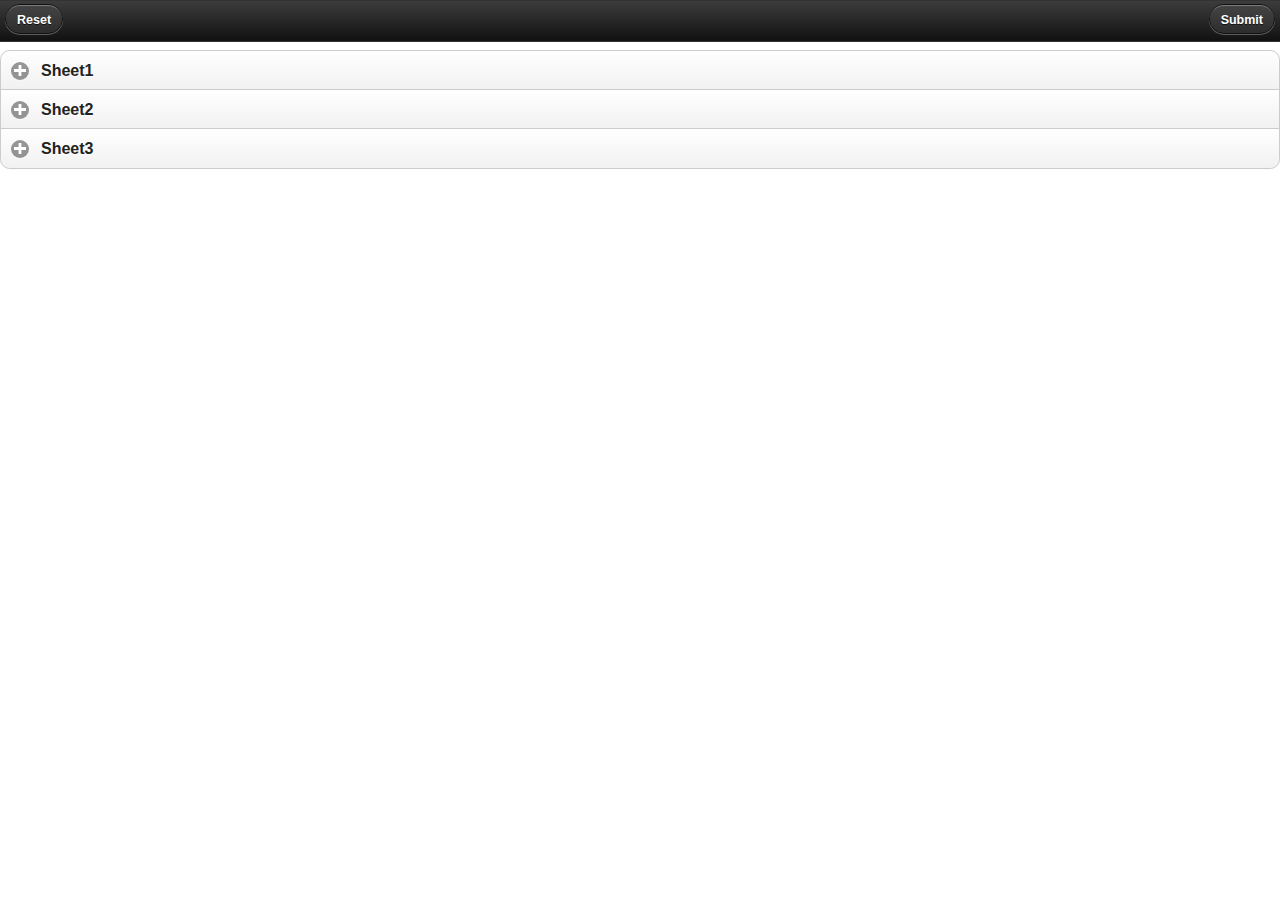
<file: index.htm>
﻿<!doctype html>
<!-- saved from url=(0013)about:internet -->
<html manifest='offline.manifest'>
    <head>
		<!-- The parts of this webpage that is defined by the original spreadsheet have the same copyright as the original spreadsheet. -->
		<!-- The generic Excel-related parts of this page is Copyright (C) 2002-2013 Framtidsforum I&M AB, Sweden. -->
		<meta name='GENERATOR' content='SpreadsheetConverter to SmartPhone version 7.8.6078.0' />
		<meta name='viewport' content='width=device-width, user-scalable=no, initial-scale=1'>
        <meta http-equiv='Content-Type' content='text/html; charset=utf-8' />	
		<!-- TITLE OF WEB PAGE -->
        <title></title>  	
		<link rel='apple-touch-icon-precomposed' href='powered-by-spreadsheetconverter.png'/>
		<!-- EXTERNAL STYLE SHEET -->
        <link type='text/css' rel='stylesheet' href='assets/app.min.css' /><script>APPNAME='appfly'</script>
        <!-- EXTERNAL JAVASCRIPT -->
        <script type='text/javascript' src='assets/app.min.js'></script>
    </head>   
	<!-- BODY CONTENT -->
	<body onload = 'LoadFromQueryString();'> <form id="formc" name="formc" method="post" action="http://www.spreadsheetserver.com/server1/g/submit/submit.aspx" target="_top"><input type='hidden' id='xl_target2' name='xl_target2' value='amrCL6Dxg2gIeSRCbwEWCc+msm6/I4PS9iINC+nrczgzhnWTpzQ31hiO2S891CXYLdRPijrMY7H4goKsWUgekEBf460V+z98owz/ZDh2NFb9zWJCblqLtPdd10DKDoIzYQdEVTEnH1N/q+x5JzvbT9VGIR1Gnq6zOTHzURP98qA=' /> <input type='hidden' id='xl_spreadsheet' name='xl_spreadsheet' value='appfly.xlsx' /> <input type='hidden' id='xl_client' name='xl_client' value='x7.8.6078.0' /> <div id = "home" data-role="page" swidth="0" data-theme=""><div data-role="header" data-theme=""><h1></h1><a href="#" data-role="button" onclick="reset_onclick();return false;">Reset</a><div class="ui-btn-right"><input type="submit" value="Submit" data-inline="true"/></div></div><div data-role="content"><div data-role="collapsible-set"><div data-role="collapsible" id=Sheet1><h3>Sheet1</h3><table width='100%' cellspacing='0' cellpadding='0' style='border-collapse:collapse' id='Sheet1-table'> <tr style="height:1px;"> <td width='80'></td><td width='178'></td><td width='162'></td><td width='80'></td><td width='80'></td></tr> <tr style='height:21pt'> <td class='ee100'> </td> <td class='ee103'> </td> <td class='ee100'> </td> <td class='ee100'> </td> <td class='ee100'> </td> </tr> <tr style='height:29pt'> <td class='ee100'> </td> <td class='ee106' style='vertical-align:top' colspan = '2' rowspan = '2'> <span style='position:relative'><img src = 'image002.png' width = '223' height = '65' style=' position:absolute;z-index:1;margin-left:46px;margin-top:6px;width:223px; height:65px'/></span> </td> <td class='ee100'> </td> <td class='ee100'> </td> </tr> <tr style='height:29pt'> <td class='ee100'> </td> <td class='ee100'> </td> <td class='ee100'> </td> </tr> <tr style='height:29pt'> <td class='ee100'> </td> <td class='ee112'> </td> <td class='ee112'> </td> <td class='ee100'> </td> <td class='ee100'> </td> </tr> <tr style='height:21pt'> <td class='ee100'> </td> <td class='ee115' colspan = '2'> Verpligtend/ Compulsory </td> <td class='ee100'> </td> <td class='ee100'> </td> </tr> <tr style='height:21pt'> <td class='ee100'> </td> <td class='ee118'> Trap read on </td> <td class='ee120' rowspan = '2'> <input id='FlyDate' name='FlyDate' type='text' class='ee120' style=' width:95%; ' tabindex='1' onchange = " " /> </td> <td class='ee100'> </td> <td class='ee100'> </td> </tr> <tr style='height:21pt'> <td class='ee100'> </td> <td class='ee122'> Val gelees op </td> <td class='ee100'> </td> <td class='ee100'> </td> </tr> <tr style='height:21pt'> <td class='ee100'> </td> <td class='ee118'> Trap Nr </td> <td class='ee124' rowspan = '2'> <textarea id='trapnr' name='trapnr' class='ee125' style=' width:100% ;height: 100%' tabindex='2' data-required='true' rows='0' wrap='soft' onchange=" "></textarea> </td> <td class='ee100'> </td> <td class='ee100'> </td> </tr> <tr style='height:21pt'> <td class='ee100'> </td> <td class='ee122'> Val Nr </td> <td class='ee100'> </td> <td class='ee100'> </td> </tr> <tr style='height:21pt'> <td class='ee100'> </td> <td class='ee118'> Trap yield </td> <td class='ee120' rowspan = '2'> <textarea id='trapyield' name='trapyield' class='ee121' style=' width:100% ;height: 100%' tabindex='3' data-required='true' rows='0' wrap='soft' onchange=" "></textarea> </td> <td class='ee100'> </td> <td class='ee100'> </td> </tr> <tr style='height:21pt'> <td class='ee100'> </td> <td class='ee122'> Val opbrengs </td> <td class='ee100'> </td> <td class='ee100'> </td> </tr> <tr style='height:21pt'> <td class='ee100'> </td> <td class='ee118'> GeoLatitude </td> <td class='ee124' rowspan = '2'> <textarea id='Lat' name='Lat' class='ee125' style=' width:100% ;height: 100%' tabindex='4' data-required='true' rows='0' wrap='soft' onchange=" "></textarea> </td> <td class='ee100'> </td> <td class='ee100'> </td> </tr> <tr style='height:21pt'> <td class='ee100'> </td> <td class='ee122'> Geo-breedtegraad </td> <td class='ee100'> </td> <td class='ee100'> </td> </tr> <tr style='height:21pt'> <td class='ee100'> </td> <td class='ee118'> GeoLongitude </td> <td class='ee126' rowspan = '2'> <textarea id='xlew_1_14_3' name='xlew_1_14_3' class='ee127' style=' width:100% ;height: 100%' tabindex='5' data-required='true' rows='0' wrap='soft' onchange=" "></textarea> </td> <td class='ee100'> </td> <td class='ee100'> </td> </tr> <tr style='height:21pt'> <td class='ee100'> </td> <td class='ee122'> Geo-lengtegraad </td> <td class='ee100'> </td> <td class='ee100'> </td> </tr> <tr style='height:21pt'> <td class='ee100'> </td> <td class='ee115' colspan = '2'> Addisioneel/Additional </td> <td class='ee100'> </td> <td class='ee100'> </td> </tr> <tr style='height:21pt'> <td class='ee128'> </td> <td class='ee118'> Altitude </td> <td class='ee124' rowspan = '2'> <textarea id='alti' name='alti' class='ee125' style=' width:100% ;height: 100%' tabindex='6' rows='0' wrap='soft' onchange=" "></textarea> </td> <td class='ee100'> </td> <td class='ee100'> </td> </tr> <tr style='height:21pt'> <td class='ee128'> </td> <td class='ee122'> Hoogte bo seespieel </td> <td class='ee100'> </td> <td class='ee100'> </td> </tr> <tr style='height:21pt'> <td class='ee128'> </td> <td class='ee118'> Ekstra </td> <td class='ee120' rowspan = '2'> <textarea id='extra' name='extra' class='ee121' style=' width:100% ;height: 100%' tabindex='7' rows='0' wrap='soft' onchange=" "></textarea> </td> <td class='ee100'> </td> <td class='ee100'> </td> </tr> <tr style='height:21pt'> <td class='ee128'> </td> <td class='ee122'> Supplementary </td> <td class='ee100'> </td> <td class='ee100'> </td> </tr> </table> </div><!--End ContentPanel, for panels n accordion, End CollapsiblePanel.--> <div data-role="collapsible" id=Sheet2><h3>Sheet2</h3><table width='100%' cellspacing='0' cellpadding='0' style='border-collapse:collapse' id='Sheet2-table'> <tr style="height:1px;"> <td width='80'></td><td width='195'></td><td width='162'></td><td width='80'></td><td width='80'></td><td width='80'></td></tr> <tr style='height:21pt'> <td class='ee100'> </td> <td class='ee103'> </td> <td class='ee100'> </td> <td class='ee100'> </td> <td class='ee100'> </td> <td class='ee100'> </td> </tr> <tr style='height:29pt'> <td class='ee100'> </td> <td class='ee106' style='vertical-align:top' colspan = '2' rowspan = '2'> <span style='position:relative'><img src = 'image004.png' width = '195' height = '72' style=' position:absolute;z-index:1;margin-left:46px;margin-top:6px;width:195px; height:72px'/></span> </td> <td class='ee100'> </td> <td class='ee100'> </td> <td class='ee100'> </td> </tr> <tr style='height:29pt'> <td class='ee100'> </td> <td class='ee100'> </td> <td class='ee100'> </td> <td class='ee100'> </td> </tr> <tr style='height:29pt'> <td class='ee100'> </td> <td class='ee112'> </td> <td class='ee112'> </td> <td class='ee100'> </td> <td class='ee100'> </td> <td class='ee100'> </td> </tr> <tr style='height:21pt'> <td class='ee100'> </td> <td class='ee115' colspan = '2'> Verpligtend/ Compulsory </td> <td class='ee100'> </td> <td class='ee100'> </td> <td class='ee100'> </td> </tr> <tr style='height:21pt'> <td class='ee100'> </td> <td class='ee118'> Trap read on </td> <td class='ee130' rowspan = '2'> </td> <td class='ee100'> </td> <td class='ee100'> </td> <td class='ee100'> </td> </tr> <tr style='height:21pt'> <td class='ee100'> </td> <td class='ee122'> Val gelees op </td> <td class='ee100'> </td> <td class='ee100'> </td> <td class='ee100'> </td> </tr> <tr style='height:21pt'> <td class='ee100'> </td> <td class='ee118'> Trap Nr </td> <td class='ee131' rowspan = '2'> </td> <td class='ee100'> </td> <td class='ee100'> </td> <td class='ee100'> </td> </tr> <tr style='height:21pt'> <td class='ee100'> </td> <td class='ee122'> Val Nr </td> <td class='ee100'> </td> <td class='ee100'> </td> <td class='ee100'> </td> </tr> <tr style='height:21pt'> <td class='ee100'> </td> <td class='ee118'> Trap yield </td> <td class='ee130' rowspan = '2'> </td> <td class='ee100'> </td> <td class='ee100'> </td> <td class='ee100'> </td> </tr> <tr style='height:21pt'> <td class='ee100'> </td> <td class='ee122'> Val opbrengs </td> <td class='ee100'> </td> <td class='ee100'> </td> <td class='ee100'> </td> </tr> <tr style='height:21pt'> <td class='ee100'> </td> <td class='ee118'> GeoLatitude </td> <td class='ee131' rowspan = '2'> </td> <td class='ee100'> </td> <td class='ee100'> </td> <td class='ee100'> </td> </tr> <tr style='height:21pt'> <td class='ee100'> </td> <td class='ee122'> Geo-breedtegraad </td> <td class='ee100'> </td> <td class='ee100'> </td> <td class='ee100'> </td> </tr> <tr style='height:21pt'> <td class='ee100'> </td> <td class='ee118'> GeoLongitude </td> <td class='ee130' rowspan = '2'> </td> <td class='ee100'> </td> <td class='ee100'> </td> <td class='ee100'> </td> </tr> <tr style='height:21pt'> <td class='ee100'> </td> <td class='ee122'> Geo-lengtegraad </td> <td class='ee100'> </td> <td class='ee100'> </td> <td class='ee100'> </td> </tr> <tr style='height:21pt'> <td class='ee100'> </td> <td class='ee115' colspan = '2'> Addisioneel/Additional </td> <td class='ee100'> </td> <td class='ee100'> </td> <td class='ee100'> </td> </tr> <tr style='height:21pt'> <td class='ee100'> </td> <td class='ee118'> Altitude </td> <td class='ee131' rowspan = '2'> </td> <td class='ee100'> </td> <td class='ee100'> </td> <td class='ee100'> </td> </tr> <tr style='height:21pt'> <td class='ee100'> </td> <td class='ee122'> Hoogte bo seespieel </td> <td class='ee100'> </td> <td class='ee100'> </td> <td class='ee100'> </td> </tr> <tr style='height:21pt'> <td class='ee100'> </td> <td class='ee118'> Ekstra </td> <td class='ee130' rowspan = '2'> </td> <td class='ee100'> </td> <td class='ee100'> </td> <td class='ee100'> </td> </tr> <tr style='height:21pt'> <td class='ee100'> </td> <td class='ee122'> Supplementary </td> <td class='ee100'> </td> <td class='ee100'> </td> <td class='ee100'> </td> </tr> </table> </div><!--End ContentPanel, for panels n accordion, End CollapsiblePanel.--> <div data-role="collapsible" id=Sheet3><h3>Sheet3</h3><table width='100%' cellspacing='0' cellpadding='0' style='border-collapse:collapse' id='Sheet3-table'> <tr style="height:1px;"> <td width='80'></td><td width='195'></td><td width='162'></td><td width='71'></td><td width='71'></td><td width='71'></td></tr> <tr style='height:21pt'> <td class='ee100'> </td> <td class='ee103'> </td> <td class='ee100'> </td> <td class='ee100'> </td> <td class='ee100'> </td> <td class='ee100'> </td> </tr> <tr style='height:29pt'> <td class='ee100'> </td> <td class='ee106' style='vertical-align:top' colspan = '2' rowspan = '2'> <span style='position:relative'><img src = 'image006.png' width = '193' height = '72' style=' position:absolute;z-index:1;margin-left:46px;margin-top:6px;width:193px; height:72px'/></span> </td> <td class='ee100'> </td> <td class='ee100'> </td> <td class='ee100'> </td> </tr> <tr style='height:29pt'> <td class='ee100'> </td> <td class='ee100'> </td> <td class='ee100'> </td> <td class='ee100'> </td> </tr> <tr style='height:29pt'> <td class='ee100'> </td> <td class='ee112'> </td> <td class='ee112'> </td> <td class='ee100'> </td> <td class='ee100'> </td> <td class='ee100'> </td> </tr> <tr style='height:21pt'> <td class='ee100'> </td> <td class='ee115' colspan = '2'> Verpligtend/ Compulsory </td> <td class='ee100'> </td> <td class='ee100'> </td> <td class='ee100'> </td> </tr> <tr style='height:21pt'> <td class='ee100'> </td> <td class='ee118'> Trap read on </td> <td class='ee130' rowspan = '2'> </td> <td class='ee100'> </td> <td class='ee100'> </td> <td class='ee100'> </td> </tr> <tr style='height:21pt'> <td class='ee100'> </td> <td class='ee122'> Val gelees op </td> <td class='ee100'> </td> <td class='ee100'> </td> <td class='ee100'> </td> </tr> <tr style='height:21pt'> <td class='ee100'> </td> <td class='ee118'> Trap Nr </td> <td class='ee131' rowspan = '2'> </td> <td class='ee100'> </td> <td class='ee100'> </td> <td class='ee100'> </td> </tr> <tr style='height:21pt'> <td class='ee100'> </td> <td class='ee122'> Val Nr </td> <td class='ee100'> </td> <td class='ee100'> </td> <td class='ee100'> </td> </tr> <tr style='height:21pt'> <td class='ee100'> </td> <td class='ee118'> Trap yield </td> <td class='ee130' rowspan = '2'> </td> <td class='ee100'> </td> <td class='ee100'> </td> <td class='ee100'> </td> </tr> <tr style='height:21pt'> <td class='ee100'> </td> <td class='ee122'> Val opbrengs </td> <td class='ee100'> </td> <td class='ee100'> </td> <td class='ee100'> </td> </tr> <tr style='height:21pt'> <td class='ee100'> </td> <td class='ee118'> GeoLatitude </td> <td class='ee131' rowspan = '2'> </td> <td class='ee100'> </td> <td class='ee100'> </td> <td class='ee100'> </td> </tr> <tr style='height:21pt'> <td class='ee100'> </td> <td class='ee122'> Geo-breedtegraad </td> <td class='ee100'> </td> <td class='ee100'> </td> <td class='ee100'> </td> </tr> <tr style='height:21pt'> <td class='ee100'> </td> <td class='ee118'> GeoLongitude </td> <td class='ee130' rowspan = '2'> </td> <td class='ee100'> </td> <td class='ee100'> </td> <td class='ee100'> </td> </tr> <tr style='height:21pt'> <td class='ee100'> </td> <td class='ee122'> Geo-lengtegraad </td> <td class='ee100'> </td> <td class='ee100'> </td> <td class='ee100'> </td> </tr> <tr style='height:21pt'> <td class='ee100'> </td> <td class='ee115' colspan = '2'> Addisioneel/Additional </td> <td class='ee100'> </td> <td class='ee100'> </td> <td class='ee100'> </td> </tr> <tr style='height:21pt'> <td class='ee100'> </td> <td class='ee118'> Altitude </td> <td class='ee131' rowspan = '2'> </td> <td class='ee100'> </td> <td class='ee100'> </td> <td class='ee100'> </td> </tr> <tr style='height:21pt'> <td class='ee100'> </td> <td class='ee122'> Hoogte bo seespieel </td> <td class='ee100'> </td> <td class='ee100'> </td> <td class='ee100'> </td> </tr> <tr style='height:21pt'> <td class='ee100'> </td> <td class='ee118'> Ekstra </td> <td class='ee130' rowspan = '2'> </td> <td class='ee100'> </td> <td class='ee100'> </td> <td class='ee100'> </td> </tr> <tr style='height:21pt'> <td class='ee100'> </td> <td class='ee122'> Supplementary </td> <td class='ee100'> </td> <td class='ee100'> </td> <td class='ee100'> </td> </tr> </table> </div><!--End ContentPanel, for panels n accordion, End CollapsiblePanel.--> </div></div>	<div data-role='popup' id='popupDialog'> <div data-role='header' class='ui-corner-top'> <h5>Required Field</h5> </div> <div data-role='content' style='padding:15px;' class='ui-corner-bottom'> <p>The fields with the red border are required.</p> <input type='button' value='OK' onClick='closepopup()' /> </div> </div></div><input type="hidden" id="xl_aux2" name="xl_aux2" value="UEsDBC0AAAAIAMhxVEX3mPYA//////////8TABQAX3RlbXBsYXRlXC50ZW1wbGF0ZQEAEAAvRwAAAAAAAAMGAAAAAAAA7Vzbcts2EH33TP4BlSdlmynFmyTL1GXGleUkM4mTxkraPmUgEpI4AQkOAFlWOv2yPvST+gtdUBRjS7Lii+JQMqUHEAsssHt2ceHxWP/982/zh+M3nd6fb7voRe/1K/T2/a+vXnaQphvG707HMI57x+iPpKVSNlGP40g
EMmARpobRPdXaT/aaIxlSdBHSSLjnrdKYR67wRiTEQg8DjzPBBlL3WOieh7SU9mPr+rHBIPBIWsw1JjfQmDDuz/uHrdJIytg1jFSlnKmUQcWYqRi2aVYMyzZYmBmXKU4mk/LEKTM+NHrvjHfdjq48rZilxGmCfVW+7vaOALneW7372/uXH1qlDoskiaTem8ZgfOfNaa972muVJLmQhtJvIG+EuSCy9b53otdLyFDDyEBS0m4asxIEQk4pQRIGSX
U9IUpt9GRvD8Hn2nbjGTpTLQJFhPjER/0pOos5GCtGhEgw7pxwSTh6Zuw9KxNimSb6C/Wx92nI2TjykYsmo0CSBkIeo4xDvU+hFeoDcEwf4DCgU5B2MA36PEDoF4QEJIUuCA8G824i+Eygk1Urm2YsM2lis4sixkNM59IJCYYjCeKKaYIsxr4fREOdkoESWvHFJSFPu16VShZnMoWFDrYNIxCpMUCmXA48TDN5n0nJQvQ3mkHg7DAEHuQi4TcAo
QYgrPf3iAeYfsVb+5beZtPXr4vBvTBfcjoMfB9MSme17EeY/AsQVBchmLs8h2BKKGWTXcv+BRSW0m//xFbfx7UJ2EuHwf5xp1s7sXIDg3ljGMy7Z4Nt5Q6Gu/lhL/txqL6PLKsrSzD8Wu90upVHltXV3MFwNz9qO71J3ezYtg/yvUXd0Iv6Vy+dO/Se4eT+dH2Qu5Zj5X07/sYw7O0pBQwv5QAEYtBvABdsF+GxZA1obhqJ0e3kTf9JVlVPc9ah
z/ypKv3gHCWtrVKfcZ9wfZZybjW+QILRwEf7TqVW9Ugjm2cEZpCoUVrUzyLizlWSaLj7g8GgkbrtVmBcS+1ak8CXI/dQPV4Kkpu8IzYuYez2GfVhsh+jvogbZ4qEsJoGzJv4k5ZLbrjWF/u95JNZkMxeajcl7gOYiRktzTLNpxpAT6mIsQfdWpo5q6dqSX02hZYiBd5RHAvizh8SMkvyuSWjmf1WMp1q8eez1U1NUTV++5LMOqivENbsZeEq7S8
yQ/[base64]/nbZeRVV3IQejxgfAYMl
SSyDdQh4XxmArGp3mxuK6aehzHSPG+iEUru9nmiuX0tIWeE9mD4+kkINT/qXRCp8dYktLP6Gk7J/7ZsxhgioaEEiIQi/OH/ClfbXtlLejqTpACL2GUiOcT92uc+66ATxVsd0n0BcyTcfIJO4v7nERDkSvwnxP2Cg5bOfbJPTMehskf7uCeDqgTX5Ihx9jPHfYsGq4Bv3ZT8C8omXy0PlqVj04+g0Ah83MWgxU3gyN42RBwXSSEGup59pfyhzTYr
n8laY7oRlYrhmEePFPWODfLlBeMQZagPkMCbgZxAHHIFfjdTwIOmXseU1DjOH/Yn43jmJKQRGDrZu7CRvKOnxEF28l22DvJdhxWN8J2bDMDspPkSGWBHFGBvkSOHNibJUdg+CvkyIG9OXIkV7zJDlAqO8W25IiIcVYd/Ll3buMsTD4IGsfa7mDcl5rJDWuz7atiM2RNfnicbV4YmyVxcsTvbPMi2Sips0t8z8Pl11oqaJsX/MZpoIeLyRqGaJtX
+wbJoUfCGzmPmzc6sG4rK3ij78gb1ZZ4I+fb8kZOwRsVvFHBGxW8UcEbFbxRwRsVvFHBGxW8UcEbFbxRwRsVvNFmeCNVzv/RKvnplvb/UEsDBC0AAAAIAMhxVEUJaDTu//////////8WABQAX3RlbXBsYXRlXGltYWdlMDAyLmdpZgEAEACKHgAAAAAAADEeAAAAAAAARXdXWFNpF+5GJBAIQgKEAAMSQk0IJtn0Jr2rtFCVzqYISpOuht47KBt
R6SUqAipSxJGACLJVWhTRcQQbWGakOCpT9uE/5+Ksu/Ws5/[base64]
[base64]
BuB2SjMAWAOCHMgmAPDHATmoDAXgLkgzIVgLgxzEZiLwnwA5oMwH4L5MMxHYD4KowCMgjAKwSgMowiM7qq/azaIABACwAiA7JqB0ACEBiI0CKHBCA1BaCjCBhA2iLAhhA0jbARhowgHQDggwoEQDoxwEISDIlwA4YIIF0K4MMJFEC6K8AGEDyJ8COHDCB9B+CiCAggKIiiEoDCCIgiK/i8Iu27sSrK71+5wNwo0AKWBKA1CaTBKQ1AairIBlA2i
bAhlwygbQdkoygFQDohyIJQDoxwE5aAoF0C5IMqFUC6MchGUi6J8AOWDKB9C+TDKR1D+/8B2g7br9q7ku7z/L/j/L/LPvQIA8A+g/b/mf38CEEGBVi1/KBruj2w6Z+mPcWqyymomUk30JP26coTFjbVTGSu8fNIHvK5DfJh9niz5zMuuSvJMDU04QTsK3+EcjncMaYMJnRPVYPhHXWxSpGuLlYY6PVqqzTGXfjEhV36r+8h5JQ/1GIc/P9zLx+L
3zag6+vJahaSoHvoxpMlIuqxo7ojricnhGeWQ0lR81MxQytbdf01+tE5eS28mlo5cDZ8prVR06llKXXkzna2YwS9215pvVP7JuyOyqG3VKPiI5cI9qXSzIr8ZP3NTs7Q+2NXtyrcuVzndAXhSVOJwZmr86lRRFm/J98v9vgfNEueVzKQ23tVaco+dwwWy0qaHC9Dv5dqB/ZsftsjOHZf+Tf9ztcboQsHn7+DO9yozQRT3/E4E99/kOS/M+qRrlq
B8Ej66S86myZIOt9Q6ddlaV5h/05SpYtXk4jGUYIfqojyRR0LuutNJ9yVjQxz6HUqUnQgUCl2HJyKv3zImQqm6qemoWlpoiAsQin+7WmZyqS+0wrK4r7CUPL+mUlo9pRmiftxNBq/5Y28icj4oX+t9fVi5loRmeHHafNHdjTxZ3SB40NWS+MhoxeZUwOIzX9HJtxfsJgbXmlUPhww99cuwA0sZgXRrr7pKryK7tmp36nQbe8chXF1dJrW7vd5On
tpleXhHleJT3ubFClTZamdcV0JzSs/feChfeuW2Ug3t6oOvDx+fn9Z8E33thorUk2sbv7QuB4gbFyxfEta/EhSdfkbN82Lgel110FwYwS7WP5cUTgorI2n4p0DZbeW5fs9V6j5htA50sx+21Y58Wf0UWnNexTGqm21u5JI7Y5hYatqvfjyGhzsQc/XKhsVnKq//jNwR1uze1l7etYEGnGcT4uhqnyxq41bkxMcSbKX5/CqLx+5vPey76apFRKX8
EZFyw+Is8GSBU+1sa53fzpvOSrtsLfmq7ZkTdZYEqUfZDgbicXUWKophC/86EUK6DAKMe/221nbCewa8GgeuRNx4NHBeWuJK6TJhoSEmz9/txdqNpz0o8UvWjMCr+sRf6yY0QpzwguJmcCEegyMbrzcTK6VacefmUm2rhn1HDLs7XCPk00cslU6vP7aPkFvjdxC/qMyb65dp/dpa0VWqNa70kjsZg/rFm/bqIDTe4PDwY+ZPkSvHNwIfWn960KF
1avOhaoXnBwfbP7ZZmvSc903WjvR6LPPvzzeeMsoz1ppJNb94nrTlG1Ojlio3faJKjn4wOfus8mOhmm21ofWak4HWmUc9Zz5TZZ7xJntKVSm+YyZ2E8Z/mdw+pR1ys+UFM7t9ZJ+fq6/6uvONnYELUUWucbhsyRXPdlbO7LpKNWk+b5cVPUYAE16Uv+9K27j5qMuxqpZAAVSLr+IiEFX47wXvurYOXKaiZJRXw+LCjuz91tgv+hBZqT413HRgQ9
SLtPh6cim/D+cVo3iipCC667xZ7aEnYWezpaw+7iGa+J60NoO9RCSqS4MZj60Zg5Y4noxqf2Qw4e+gwuBFK6LA/J+ex6RkF8s1qWfZovb52S0fzNnDGitTiU5i/utfhWx/7+WGxLcGUfl2d3CbVO8p14D7s+8HwlyeWFIXQ187OSjfhV3zyrhFF1x4+MpFBobhI4ALacpTcP0jP3h24mSXyqijDzbaXbpOVT0L6+BbY9+XU1vdI9d2yya+1lTUv
2R4+tBxP8fkHSnFarubDB8lCbnvugq86neoGkON5ksU6zqefqsPtLp68sCdS7mvDJul3CTC9/iuzbh6SGHUii3NX/AEKuXy6blXWgeNKhkeW5qK2N4zAqUNNnv7z7kEtXgyDq126s7ZKMY/sm9NKLE+04oLCcp2+rrtNm+YV1qUpZVyS1ciY2nrcprqm4NH8qI9BN7e95mjy52QX/m9UY8nlCbjxrUM9nNV6f+UZiP3Me0lMS7ZminNlnvfOpU9
LCyurPI1+lt66VEh1nD9w3J7nxYVJyxf93B4hM64ZHvpCWorxjjHa8r4I/OMmsTMvXC55khkUcfk1h1ddek966T7XtONV2tvlVNCu6IVRO1NvoUdUZ2Yevk2HiODdkkklFhgUiubJd7HtR0oi9F+avVM5T5bDML8dNMnq3l66uEDu0xeo+faO4fNscnjebW9Xljah6zu/mafxwmv93beKvxuMFM1m2A8aHKU/NnXL7r2hs0PfuRcysm5eWerPwc
rg8zeOJcaAjgivijuEE9u3Apj5pB4zRXoS/ro0qDqUmIoPHMlyoofKAWaWriIt2oSEkR8OzSHO7Xe1Hb/E6Qty+sfe6emUW/mECjZfyfgtHfsdKpd+fh4qOKnwatLF7oqUkzD9o90D/feOmm73FJaaGslxCzcqx4jmUMKaulyuu+APZAyffwMd1CmrNiqcGypNf7H0M/NOUcxI+nfvtahQxsx2syvwQMhG1vBwmKJHGLu8tWrebETF5rCUK0xDr
FB6Vch2utt/GweU5s0/XdA9Esfs/Led6YPBm2AkDis40tJgJd6xfyS09PGepW+ix4NdT3+RExg7mEM3OKaYaPpsjd68G+qfKfhptVioc5ZBq+2N19o9uU3D6Xjwc8d1Vse2HjYxB4Xw/CUSxZfKoYqaYHfQn3eUXWg3n5b48r0Q2szv+OsCYPFWaIq+CJq4k5fiDLG7D9Pv5/BxU4OC/hE05rbn8qp41+OyxYUFFKLjtZeb7253nk1eTWkMzb7R
sLk5Ub23PrzkvYfN+uaflOXEHv60WecVWp7el6tmO3q/RiNxNlNZmNPhGBH4YzCnwHpGB+h1oc1gha43CoJO4sT7jWR+PdxId7Uc4/tuT9jV3Q6l3DPNHur0s/XHTbGYRTKlScMu10v528HK16oe3SlKGSCbjjUMimtKJiE+XfB9IDly8un5pIPNZF9f++jKzEO1qbVCXoP4DovKBtbF65dfQphlHE7qXbiwcAjDbw9OaxZzzVCFtusLUwtFv2t
7aH2gLq51jh3YL5HTLffIILEq9pj+7zh9sjNaaf9o9NHvfduKmyNThrEe2M2yjXswt+1XlYSfoU57dj0+8hdbp/nz4S31P4cxuGv5VJ3qh9zMMHShpggEUFWKNDuaMqtlBMtR1vtsEfSgj9usgJ+8hx/Dls9lT5e/Ej2ROaeUFdJZqB72IScYXhvoIxz9pCUqaIBZ7jdX/EDbpPB2ayUmFPxHa+xfDi7X0bQLrImQjTLT8wyZoLou8mwFye7/xW
O32HgSpQtgpt0g5VTOYtuKwRBQ2Ws4TZUH2Iyxgrh2Vq0vCHqtmOnm7AfJk/9xDBqWJIiqh4CqiqZEUYNr92XbM5UJhwrZTCu2FjiatSD5o8EZTMpoaEanfqCVfFAl+UDZeX0RHyMtWWEiAY1Ba9naRaaj9UiYSLjskMsjisKYZivyez3dLNwNUuCiiAeb5uS09HquG11uPmGCGxz0KnWwg5ttXko5OHscWA2zgn7hhY9bqvnxSRO0FSaiVdv6w
NddnVTRTueoVtxYQvbON75+IkEBinYq4AcFeBRcEqzIH7pUHCcIDUOiP1GHv/qGORBFLMkmlgfrFs94CR9oMrKkauvtWXgU5Pg/q+UU4CH4+dsmzOF2DjLmIYp/cjFZEVV3D+6fr4i9vAU8+gaXlrQuVkk4DiT3llrh9tiYvvkH07mN7Xj4lIx8yklAYmYGgvrmkoMAwAOkFRYMtRuK92DCRRXEvX5RPTWjaPF3w5m8XQdJg6ckz51XcqmUbfsW
geuQig5qiBfY9oUm8MUawlZqWfcvoGzazf5nZSyRIi8id403Qnyk6xWe0HG5ajomK1W7MhiZmfJ4xa4qEocyLJ9L5v3m5VxEKXK39rizLuCbxQLl0WbLdbh1tUqw7pSlwUfMRuPPRsW+9+aJH+v/g3jqlhDG/uKk2caHGvTzz6Hq2Pm9RTEbgiKUzEG/f0GmUyvU6t09VRMiMVptfp6NQfc9L3Uv1PKXNsqQ9f1YplOPD1H9l5bX7BoeUn9/Xad
16bezRx3xW69+m28KtYA2rYMXDURpcSKC7r2MJU/LgVcSzA5O5n33+14jiVeYiLPb1sN56CRLnBQcK4iK6WkSrmgRMsipFdIv9fLv7LAPkKLkY2Fm6pKU0+66h6w1bUIQ7FlTIzFM7lLf6oG/5CikvILtwwI4a3JA6u2ChGhRBvn+DSpo2vU/2TzU4dwnRYSxNDYYSnnNEpNGSZz/mm+sQBrdpZ+C48tLqovfN5oqHJab+8hf07Bc+EIOTvifiu
t414Hb+oXsT1hy3nzxLday0vwpurxpaRDC97E0zxJNccKoXT98NVkb03Lnj75U1LqtxLUo0XEx6Mun9A4L4T3e5ofMS5LDqxTUCsseWx02ot7NoCis/zAa2XzQL0ubn9d2RYhvbWl8tJNn3+qsWMhcd8TKGfb9XpqDvwlpf9G9UxsCEnkzTGHU/r4xP0/GRJbXzuzhz1ziiWY8Za27ywVan0z0cWAb915kID4L6Epjlzq3pwzWpElBGpBtmxlUb
[base64]/8eTi
U7jN7QsAz2ZCXL49yKRw9Wmo1RS5hy9cYeymtC8qmLxipfahn50i37nMj8kxFapPFR7Wmle1W0zvJkSmrghmbEoNzrZ0ulnG0NMlBBtkojGD63gF6Xw+96UH9XEPZM/qJagvC84WX2OGePbNLxOQNXsJqW0RcnFd2sisP1mglW4W3iV0KrsJ3KVb6uxMXk9em03FNt7DKVUtznY/WoYSX3N7wbBQlb40bbYw3jwknCndRvF2p2eSaSL6tFfVHVJ
7bUMJtXrDylM3cdTbuRd/3E1sFpejVzzwKom6lngPg3f6Q/5ggIWWpqqF40LHhm1js+6VY67GEjqmMx4lQoXwpI6/ufbq244ugo2GDTHnFm45uztpql3PY/fhEyeHH57XTw4Fo9um8S90N7nH/+8v09Tgbb5FTvkJvkTiF0dCYk1ujxMkEgYcigjk2eAgsQl4sdsbIl782UnnYrEgpUQ6wU5nUrKxa5V+kCw7jroY1JDb8ZXkMcDnSa9bcPObC+
rsDsbBFsaHubTHQeONGhG/taen7KsIaFgnvQ8fWJgWDpGEnlTHFBtStS1nKAkJGVLFbdkW7Nwv711f0rGdY7rag+aG4F3Uh3u1G25r70t/Jjo2C5lJq0m70Qcxc2XCus6DYyrwzJDjyYDh0BLXsOFi1kV3UyvHTFCYmgo1OiUwiIk5Ucofb9LLXIyZwaKzVWEr/xaf08MVsZZaU8IvCWvRQv6oFTM2vJt5KZQdDHc6m7hkXmohmdzuipSlG22Jm
zhHjF9LEdtdg+hL/4WMUbySZBdfOjkM1GW5vhJQpa0eOs1n1t23XNOsQum98eZdzaZZvEs4RX6qUK1MZF79bOH6AVYnuQvcV2nf1+tmDO6uPTMK2ZOp1zz+CdBxl/Wo03NsgsmdOWao0pGh7+FmhC96XorBs4RhoONw12ebenjmasQXXbjHM8j8jVTT4VCNtgZul7rtEJixnxkA4vd9+YarVQmZnD34jZG1owLAkKtP8kLlrzOnNQ8zK7Obg/tK
dc9+Fe2c4aXl0+mF8vqcW228XkFl5QkmVChXtGskEJ5375t7TS0Jdx4LKi5vUg+F3e5yblsQ1EjqjgkNdagL/BhHMZkgRjLLNDQVKmWnMoQEG+obNccFHo84RL8lRizYVTZMugqdbNx23zJ2utKVRhTLmTGzXGP9+OwcGXvqsf79OiH/dgtdRltBYamwfR9lEzhxJiBpE6tLX3JBzPButoJjscCBcR/VVDJ+eWXDx3ZR74QrTcUAnIo/tE971cJ
lMiDigS1717TnWDwijZd5eLjjAUf/xuDLZl3acvXmN35WdYanblFWGvtPe6GpB9sL5pkz3p8KpZu2IcLBxuHNqv/nPKT6pd45X6aF4xU7Lk3gyFi5ro/+Rkd6CO/4t2rslL49Ca8Gm0yHLX05ljfJYdGR77XVRv9LS7X6p624aOI/Bu4WCkKPbNVRp1Fv97C+NnGOFvGev5Gv39ooa+6OKPG4OGoCPByidfssa5RQsrKRtpagjbm4k6duL1xWtl
Yk/tUZe+qdnGtVLLN75dy4Gdvx+YIJ+Jizc7tLI9pLT5+w1jYS+gdSPpjlKz0oGgoZOxHntfRwvyrWCZzn32iW46Y+VTenZPewi9eVs1VA+aNzeS5Wf9ZNzWYgVVusTl0g5e0Kn3iWgxt58yxHI+/arCPZF2WBeZlEMlBXIJ02LXtsqFp/finhPzkGsvom34s0I4zHdCzxyyQTZ9QfpfX+PrMTcKItAIXdc9u0S7RI4PNQeYfnr5kzR86+kjEj7
9yQcGwsKzOZ6tOt04zotxAk5LyEirOpBtcC3/VqvMxaegDOKQU8mlZdK6NcVW/O3ItSVp8Mtr8A4jTarFWq318X/f8U7xM0ReDS/GSH85hs+98bt0yx936qFy4qpCt+2a79tzIu6GVdw0B9Mw3kckP0u9Y58+trrAC/tg/Qfs18bOZtvefCr4NmhfE/MibbGVhAfG/myRmgYzO5vtkzwWxFrU+sry0m2QFCzvzkgg/V2ngHBWWfyE7yJ7bpHj2H
z0KHqPj5n35fgeuWcoYMt87R107TWq+dWR1xtZHLeFBe0aOOjOoOkGqfGE/2vWrIHPy0R4Fam3GtsH4xpLyKbaa06Pcc/28BBuz1FaWOo9sF6r1+hB4Xf/pN3qg6aVO4S2Goizz2cOT2XIu8WKiEx6e+FZ/9tkPoCCiNRYrl3u5rk5ePdhtOJeeH+q1bJUPZz6zspZUCEnWFRKVG/kO9WlrLo6KtxiMbHw/fZKY+WyFelfx+jUzYmeK6X2P90Kj
f6u5dQog9NaUyl+J79o3O6okx6IexCjV+zCfJvUPZad93+u+QGsgXnn1KjqedbZ51Cxr1TKf1aHn8ki4qWYyJiRljCthH9dDTB1n+ZO9CWrur3Ssrhx8hSOe6OCEvf6cTw6NSRJ0vQ/L/7ilqBa5aDcjm9E0FBNPC0S5/2z/0j3Lch98u/ytjqgqTS83xz9e7T2e+7eODSNt9eeE6o8TpmaAAN1TN3z2XJZfB056LFKkLs89mdHSXSB1HnZaY9S
OZU5l37dOxj03rnpgM+mR+nXVLryzNhjNfVr5ujuXStZJxDKlrQp18aK6molv7ucqFITEdGs3zIULhxsnyZ3ynW3TzTJWo4JaE+0Yuug/xrPND/MP4S/Rd2aV3c9TpYYzo4kR98ON+fJqU6eC5/udAjvM/KQapqvVrZWkoPpg9zr8E2Ovjq/hY9lNKtYjLkY33k01qtl3LMGsiCc1lEAd+jLr/ZNLjiU9Vxu+fXzWqRXyPvNC/4mXnTL9+V7+CZ
GzcFHJvn0XEn1vYsYCziRr15uOf9rncVD9T9/l4iNy+p8LcftZm+/e1dnvJ3j83Hh7cUgiWWvUIawqd9Q++b9Rh7Qf05ftn8gBn0ZOWoS9+nTgV/SrYNwd56fW6IGxzX8o10e3pVWPkH7u++dPK4HfwF7rrX2le6XEhG1m4UxlP2c4s3rdgZeKsy61q7Bp+INa/0v6547KP7CTbXIRqp9JKmWmgqUZpao4B3XKUNaUXPCPqXzn+gnCSEXxxOaU1
nVplsv64EuC83rPL/NtygsuNxz0sReYBIXlpAWEMpILIs7ZulJHwpTcsQ0UiXE8TOkDN3sjVFqOX29upGiqao4VTrQyYkQoIw464hRSWBDHctyZUlWw4PzVkaXqKGAoKMc4AVA8wqqR7WrnJ0C3RwTP8BuBxHv9jeSTRUfmfQ7ATJyP/y2ZUmcVSy9+6GORcd8wQ7NJL5JKEfqBcPRJYZjfkSt5bL+0hjr+MwZP/H3pZ5YZtBiqfk16Oa3P7Jln
GsPaCa78Eda5VH1ie214JNu5ZChHOUGdRNLp07uUEBqLwSlUjm0rhf85tJcTd/qibH6GJYsgRa0oEsAFD4wK5ytkx6c+IfFOGyopRL5aANzPfpN5Xq0S/909k1smiynbX26Ai6I0E16GnrH9vBIUkvpXiMwJi7QAheJ9RW+9X9T9sXLJbZ97tCDrmNyqi9a/nuFtt8UnObYNAp7XtvpbmSPK9lSsycfqog5my6UXkdcj3zafe9tZMfbg2XHKUIR
H2aMpg5ELG2nGd0uicsmqARtDPxcC+iYflLoETqI+0OSYYasctSD5met6V95O/tybZuLlVB4jxyFN58D6N0+9yW8Yo2dC43CsgoRgSteBOd6PtJOVBT+CeicN+0gkg4tvj7+o/OHpdD3CFOfQ2H2VfDa29MHCHexovNK3ywmfqQ+UrSY30q4X/PIw1Mf+pfgfVSZGaTppHiPeLW1SOcrHyk/9aPIc71KVAMxx+1/seFaWykpwf3sDnclh34mxGG
O8FiQw7ymSKudKGY1ZxrygFYFx21snij6nRJCaRGPawbI8cgIjknTTdE9f7LHVEEKrb/Kr9917Hn86W9dCEPNn37jQfF0HnzUpxk+q/0RSVyoyypcZm68feGmrVY91vIoGyPSD2hWn5AXHZ7uSsDLJNMzN6MkOpz0E0s2Hvhs89qOe8Bx9TE5ePfe53AlJjGJHj+cf1OkrmXpWlPyx8MGt4DvIrF7FPad0z2hS7131CgeSMqkK4DiULtn50rs9D
VpXemNea7lkjQG8wUvk67JX8H6OPud/KL7tksFcnBaUro+f3vmafHFUz8Nhy7XYOohVm+fzXnnP86nfGjGEk0MSEMrCTqx61Ae9e3JaLc1rIHeOfuTLOuOVU6l906miCRurxM+i8wYRqt3g602XR9E+4O2keo8ArbPkKB8DrKC67nTiEX+cxk0HYpHT+hecxKNze7SKWzPTRaGtbB/cY+//bscQIbuglxo1jwXFc3zyGyqHsKGkU/WphoKH+2ku
wV05HupVnx00zRxfST9bMMVH+QSRSOcJCx07MTPnjerOOY5PaFCe66qaKEa7Y3PcreKjOjWyAsEYT1VBwpcjY+SpneWUhSvQB7npe6UeLVreg/8IUfi5RabVVZfD1tiWGWZPTKVVfTaUW69niFcECpkojamHmmaEa2fvK6kY/eubXL6tnX1u36W7m3X96bFPTBsFfDeDrEjp4tqsvReWF5X0b3D1PqcBui+W/tK7VXKanrZ3xH+JGmlxJe9aTLA
CJSJG/6C2uK3f7mkdMds6FHfIzrKDRbRnTxyQjPI8pEKQBEz+D1BLAwQtAAAACADIcVRFiMXAZf//////////FgAUAF90ZW1wbGF0ZVxpbWFnZTAwNC5naWYBABAA3R0AAAAAAACGHQAAAAAAAEV2eTiU+xv+W5YsgxlbgxIz9pHtHZHt2I0t69iV9UUoInunQXbCTDQvHRm7QdkrlH1/W9Ck7XRKKqlkqyPVeX++v98fv+e/53qu63Pfz33fn+
t6bGyt9Y8HjgIU4F/g/[base64]
nJQEAVAFARRCERhEEVAdI/[base64]
MAeGOQjMQWEUgFEQRiEYhWEUgdE99ffMBhEAQgAYAZA9MxASgJBAhAQhJBghIQgJRagAQgURKoRQYYSKIFQUoQEIDURoEEKDERqC0FCEDSBsEGFDCBtG2AjCRhEOgHBAhAMhHBjhIAgHRVAAQUEEhRAURlAEQdH/BWHPjT1J9njtDfeiQAJQEoiSIJQEoyQEJaEoFUCpIEqFUCqMUhGUiqI0AKWBKA1CaTBKQ1AairIBlA2ibAhlwygbQdkoygF
QDohyIJQDoxwE5fwPbC9oe27vSb639/8F//8l/4N7HwD8AtT/1/zvTwB8KMDKcpV09FYJn73yl2svhmWaUS2twUXVqrC8JC5VYYc/SiCncAsFqSfFEKZLCWIaUfrrdXZFmlej3fkYDQ6XZR2ffJ4SDXKqEknv3dbfVna5rnKWwGkWV1mAJSPKkaT1apM6K1BoNuTRB6TsUbaQW3Z7jWVXKH8Vdacz/FGP5MKEf3b5jftF7jbnMIqlZ8aa5nYI2/
aJZ/8pSvjY65cA3pyuNRociXfAPR7OxZid/9Ln8M9Ahhh48Iq4NaJVVSFmjTAd4Migm8GkTGPfY18CK6SCMMaPer8+HwpUXqib7hm7f5f1zq387J3NkN1txdSEnuPP0h7Vu+XcMzrS/Wmm9xOaal1scC60RarmQ7Tfliniv6CcdgfHCgndXTn/8qa6G946TMu83FLm/vZhY8HQTj7pUkBlOkOoakMuU1hDJQ9Pp+jkechTLUsy6Nx4fumCS1NTu
Yr5uRN5JCjXVsnvy9U51emxOKRI73nuW22DpadvizY/JwXr6Ao8CzYKKVt+5PgNl7RA5zk5VucqRj3OoO8GHkMkA0uUbJVmHzGkobncUJwKI2SKkh1O6YSy8dAKVCky4x1UOcbX/VwH9lNRJsb3qdpWnhX2aaqOFCbi0vQE4jA6w3JxhbUldnYRdQwTaaSo0jzFIXIySk2k4bLJrq05V/3Msyom9U4YdOMBusgx5wkMYZzhN7N4TvAtUZkomMFY
kKymC3kEzJnAaZXKjJHjTRXxE/xfvH4JERu7Z0R3o1ikXqk2BeZQiJ2OmazbWq3RkkpE8aeaAozOsRF7hb7VTT5Nx/1mDJd7Oyc9nC+UPTswZ/HtfJmaOa8mPC1ZGJMcmKmYbYaY8woxMLa/m1Ubq6PtXnye/NtuXs5TKVSUvzddsq/hltrP5ljKrILFzbqp1rdntDa8+s7UFz93OKvz6OnPcCOmSYp2GO9o/rYp9UY+O8XpSIibZcPQZx8yHI7
jxQT+SszG+48CDRbytsZ5WX/Oe4dfO3y2v6OzIGS/z/UH5rMNnechfPXUojQ6Q1WZE/deNSA7VWxd3rhSQey7/Fz/Zh3TXCPCU8eDTLT8JeRb8n7fz1lvDl4kfsbrJ4arVxLQEZ2Q9ImSv6WAia6S+jvWWqfxC/75WsNa5GX9DxPtYiFt3eF6zMDM+N6pVnzfLPxB5yFl9UaJvmsK8b6RvWZE5EZFy40iz8beV0y4OefZD3bWseutFsMprQ6Y0P
3+5J8qoO2iL20uNFbanMvHbmjr6YTWdlvo72bfwqFLDg7Kyj3JgkmRPt7cP8v7YrJqrA0XrhgJHLg5cjjz8OJbXEPMMc1DVqsxxSm8CzUhR8q7200U01kWv8pusnNblA3gMa/3c9efDAeIxg9XKKCSimX/AauONttu15T4jCxsV6IxHeV5FbpmGNy6N3LuGSAhcfdE9GmbEoOXDaKJd9eGBf0XpKgHwCyNxadaHraRFexr2VINeSKaW8OF78dEy
9vG5TA+P+e1+rpFrr3mFpsUFJe0et/GUN0IntnvrrBczn8msPREH2kur0TflCvDFsr5VF1nqm/8RZd9cj71WsmMYrHvvs+nhD4uJoYs4tI3DsQxO979nHDHWg8FCGrp0wTOtPPItGvwCozV3hN1nZa0dQ6x/YX/B7+s061Y4jSVylCK/bef1yfXLFZtrnPKXDP+QunJU4feHrcYf+CIa/Yb4aPXZ4tXlD3Wvvyve9mhQA5KfmzUZmdmVqzQi+XC
t9KYAXIqGG53LNs0RLQvkrHRri+5yN3idA0hvMqQaJJsdhSVOF/koSXQWfTshBQeY13ivnrj2jTXkc2pAzrrpRjmTLCs1v2P9i7SI4en48qZpSzB6wo9PqLfDAXTeV3niP11J+pZ8XMHlIawmfjwIvsR2t+w87eSwtDHMN10ym51dKjX1s207DGTC1xmZjDVk8+OPMLp4rrhMm33h/on2jTmWQUKo1d0Ga8ad+ii26XFxglGTmXfn1U2HM4KMts
PLXbTHNKW36qRWU8dy29RDOBiBaEIwr7FS/Jt+PzEI2UvjI/qFBYeWzeDq3P6DCTUPqLvRu1cQAr7ZXAJgRMFHR899E7j6p2S8DNNWghlWLLmzv1LttDU7WGBkXa+YLsl/0nmgRHZUaSLTnFmRDRhbV8MvI+w8pFNDTq9KSHtbNTq6B/0qlJnzip5oiW1raPRudxudvD7Y7cXBaH0qYyW1BlcIFUsLwULTb5cXRZPt2gu6q3O0PLLsIeTFvv9uk
RLq6cT/vmbGRa2/9Elddcbz3W+5OEU+YNeKyrWRgRxSZXmJdNKiwbvHnUrsgjisrGEtukfvi2/KRw0yZzaMrXevvzdLhTPNz1V0mxU8wHzZSKmyf5vh/bq1Mw/gggYtdz02nKiSGH71dpYXbnsx28f36CtoM6kSgXtPkufe9okp6N5ThPOv5DbqsQrJqRGgcQ4ReV+59PkGakHRhLsc0WlbibmEyb+EkJT/B8Lpin/JHvsiHUMkTBA7liWSEBmo
mJtvNzH3GE6z/DCyIMqC0fJWdfs7LbcJ7RGer5X0dOxsogVqQrzRbtFjvRfmLrJ9y2iJY7eGsLWl//awWq0PR41C6xsyfq1dOidH4hxoKxiFoq4zYKxqtohS2rVG87XrWUIr3vC9DCB3zYSbFTwf5/Jk6n9ZIrNlmLcsTX3jHcrAsO/aJPqFWDHJKvqF3c/6vqGq/i9T2GmtJ47fDlmERROiWor+1ZldeSJQKbWWgcfV/xRXgk0IVvrdsgaJnRk
XCy9aUK/oTVTU0L8YVrAV4eWtrDjneP9d/z0im/p/PGve6z+THeOsv8kZ8fD/aNlNkI5/lBLtujOtX3nmh1+SDVTyWIV+mUmQ5cr2wLMMWF8XErLsfwtkiAQDtyRDKjmaTsaJMqUy/b9vdx/hefr65HUmolXl5QdHbZrM5a+eF2Vtwo3FquzOUMuqfoN9+08lJ8bMur4/Nw13OjXROgTZcdNlkaltsHCpQZ77xqzYs3Gu5H76FgdAo5Lg+WHmV6
pkHixXDGwVTGelKrrgDXHmPH4+e6XnrAZnL6VVyYUWBy1lL+ye0quWXCackNH571LaPLjeNmm/Ztou0supurPmPDnpIvqB3XEbI1/xYS+WnCYF6MHpglZnbJP/dQknY1/WR051i4SP8rXOHfkN84FGXF8w8BKdVEmRglSQQKj63H5depwAIlQb3Wh1khFV23RjZzOE/ElxFzpEuZnqevCqKtppjm86Tv5WoxiAcolGdsTpENrZTK3dQNjLhpMKf
aGWT1ah0g1st/f6tyol78wn3ReyUw1jjef7nF/SZt8jH+khD9iv9FGaBiWcuIVQwOQNOdMJLd1Yw6Kmx9zJbfVYRq4szdKTpFd7I1FFeqXLtym6rI7j2RaEsJoF/1Fj13k5tIzDW7LsuK3xLJolPvzil3fadNE5VQ0znS/p1LUkmEuwWWOrJxjrnKaqHePkwGOulowiEWj4UoU9eWD+fRN/rmA4PUllQ+bqiKlJq1e5PwETNeY1I9O6VocrzLj4
oWnyr8PAFQr6U4lFdERPjtPW9GlxBL9pPtd6kck/hDrVprVj0tccLlRr57y4dR2Rqz6TpZv2IX3I6JLepnvg7APY04Yvc3n4tKfeY2xySFuOgclNMlWy2MicngNb/N1HOTVEuWdkeMF2gn+86cHDgpd1ImLf58ocslUJlhee9MD2aTabBcujRlli6r8w8I0xuerW8WYv8+bWscuz7vJ4gOqbECDc9aT1eZ2RNWGg3bt+hIadQXfF3PuorkJv/Qt
0bkjce+Vn+0/6jfn8KCGMhhXOB9CmLuNzWyyIhGSwPJjZ0f1IoOwjxaystzIpRa+7/dnqNWLziZg8Dl/ZmeLdI9Hedpg/1M0rhkhruIE+q/Y8MTqlGJ5w0sS5Dvl/Gsw9CHdoXBXXN0x32HHpm9n+X/4XNVXtlO2nK8xmiV4FlyJuzUqIbPh2d0Tbj5Kf2VRwFrB6KVnRO6oFm6ERXkXPMs6hOfOllpU6LyC3U26eIFZPKAi32Lh7VObe69cPjG
DnzF0VK32qPpWLq5Hyb9GBTTTSw4uck5W5uf3DKjB/YWnP9+KSqCqqVmJzkpqMqUuCu5jyFqCT3lD5NB46xu52kalWv8NGxk2MVL45AKCqXrVuj2eJRfi5O++VuQlx+fqlc4sKI1qXZwzxaSKHb3HBbsmE7hDDCM7+Ubb3YXST8y7qdUpmF/rdDUnRDTczn5eG49oGxvHETENGPnpsoft0b9csDNalUht1W7S1QEKwb/LgNatKzitN6hDqdcOdi
KbPanzkHIt4cmNcWZWwkkEW9uTpjbZ8Fze/FbMVLuZU5/Zznqdi139rDZu9km5FcPb1JocZhll56p5/1i2/zdZqiihAy4+7321rvTiH2yesW4eYTBufFLRn3FNyDJPeMSIFGR0KENbSTtdneh4YbUW71oyJIo/1FC+hupZn2L6/7eAnQOk/7PAynbGNIXTp4fIhIqyjzl/5Uva/dXpIBN4/My7gpMjBeGNVdqnU7nrdf3ARhId8x+ulucZYee74
qmMRA+vrOANI8E3mrh9WSlvLbfGW16bZ/nsHVFzWPctsllcOSOR+LqR7D6vliparrysYZuBpUlEtXVjhzxOhLm33dWOFewg/c5lG1Kk24IdfBjOLcEOCfy+qqcbg6oNvMeuWYa7fJozDyaQQl1Nc+aD7sibhOjISaX7NqtaO+6qupiLdWXYV2ZmbHa32d06OzhOz3GT3MRe9r2KqXjrdKNRjyTNf2+H4IttdLdyPipI8cUqp0nVkraOJKBcJ5Ee
TGO7yrYXQ1DcTM7jig+PvtM8/udjhUlR8xdqXrck3B20Y+1GizLqjT9TdT8EGRt1Nn+dIhYRo9YlBexGrkaE+UQcqKzbR2y1qPWjO/942+lvjhldtylst0zcdTngbSL2yWlF+o8Lk5YZrodW3phoBrobS4Ih23kVdE+rbfI1t45/eW7ozcsK4coLuQoufrdS+6Fy7fthh63Q8R+hKcFXf+F5G7gazwk0Xqnv/XXAUHvXx98iqY/fsIboxzK7jYp
LwvoqSwr87KRQ3WVrOy6LOa5YuNKfrWQIiJFOHGQ9STR34zIOEWebnivzztPYdm7gctX95K2u0ZhW21J8Ci3v7TCobbVw8AFc6+SzDp5rrNhW97SwobFtmAz+WHpL/Oa1y+M0txrN/65UVIyU0+kibixy5Qv5v1ZYrp4SfMS/1vYLbZn6qjy2G6MqVslo/J3Nj/fLSm4uHneXLpDjbZbhiprVHc85KbPQF6OYps2NO8vErYwmnQ+WFwsJr3aT+v
DDafTDqe4VMyOyeLd4ezUWF3obZH4qZyeIPXik+ty2bd7C+rnYoOFE8fRVfs0RQZ90/r+tpXe6eORrin8qN06EnAVzjM7UpD5pil3taq+c8xPNLS24ZFVRYuO4hX+m1ME1ZyxcqUH4JLY8eqQ+RV0RVs2J029Ot6lLtnsllg2jOiIaA0eEXFokMa5SrS1ereN+mVdJnzp7riaay6T5pLX8WRPzL7cF9y/5zFvqE12Ttjx/tJeTVbVv6E/06M136
8dWCfXKatdWRJFDHRmadCKZRVHNHJDBHMOGS6tnKlBOZfCPYDVmsPce1xfzK978YCgNWyoLmvvc/KmtR/Hb3LATn/NRvWa181OtJ3J05LzZ6RCiV78xUd5kvOz4ozINWYMOxcBTuS80mP3BXb5K/oxEn9IExuNojzRpFkdXq6+zV5VX2GVE2eG6ymd16djM6wtiT2eUO1r0HOLV7WqGVrkGEsT1o5q6N0o8B8Z8878FNy5nmC1dqDaTeLs725jr
r4jex8uaKcFavUFz0f5uBHc/mhRLLqy62INzsW5WbF5emVFdnFRrkOijorcymt0b7eWphHxkxotObgzTPD3kuEDco/WiinP6TYvirzD2j9Y9oTFrzZ1WsTDWQRlk9Ry5g4L7+VoRft1ywbV3pDrRw1asLlaH3yrx3Uts5tM+kS+Rijp+vdekzCY5ZszrM11KqX49aPzcldrzPXj6LG7+h/vMFUPwVeMp8r4ot5+D3zvD20c0We0ip7LHfVmLWnR
lf5xz+GrmwZU5+XR+4bgE6c3pQ1yGvaL2uVCm7iXsmMGzf1OfAfV+NhLSQf4n4PccdqD7r9n6t3r5pbNUSjDxHHpbP0GXbl2Jk2IsEnUxI9WYb0Rx3TdHLiQ/dhFzLlOQtIuekA6OGh2nxog3mfIHDRDTnvxWu+Zjw7cvqnT0gd5+c4Nj/XyNTkvgw1ySSH1A3DrxuM7xHD1zkR7B+a70cc/CVz7Dr+w2Dsor92d/P3zLXsTjqbJmzc3htvbOOK
0AY/HPPITEuC52me8ffn5/lJvZGyqEZWtLufjlZecL6cVmSQrJ502NQgXJuF65xWjfueixapEK3mrlE9IV6/PxL8XVNDAGl66dAf36zMTadDgOYs9O/FDq3TIyP++1EnzkvxZWNNNkDVezv2p2cKCtLb4qWpKcQ8QILdbVG02q9C3sojhx4XExqvm4wAfy2fCj9BstmieQGmXi7l0cJp4ZTTyyj2RxtDUKx/6rh+l59uTxv9lYq5HkF27i2k2X+
c+c2N9q/8MV+7Na5FuMhLxAZIfXqIqPyfjhAqnb8nL1aZZhS01z7qia7oFMl31BeTJE9fnv5fV+ONY65qTPBe+fPdLKt/07yp9VqW4kDly1SIlU8Dos+NFAGMT5vviKG4QfvPyVmssfov1khO8Zkqr+uTUCQ30xkdQfaeR0R2l8n83J+xOro0UGnetdDuL2WecXrEnVl/S3f9388Um6R0KtJuXyvZahDx+f6Ik7k4WTHv5WG9N68Xsf8UPbWcYb
hcK7skmszQD0ANFNmDii+DkiLcB1C2M5v2XipDDN+/[base64]/yhi
S+zasz1sun3FfLEDJ5W8DJr5lW4VgtU1iu2T+eaBmqHgdS0//oToXgtWUPv3526Wes8Nrcy6uoyIeJoW+lqxqEeOsoYSBJh4wYreO+u/QV2eTtOPCr5zEY2cNZTp+Y0jCwl/3By7QDKKFjkVk1YvepB9vOoe+ekC+Vn5r5ZoW0IGpGAgevixfkNMaMBK8dUJVkCcabg6dKU/vo+CkVcJnDNS2+FyXKaGH7LNf7mws25SrmBWRm88pkOEG04TP4a
4hDqXHz65hPpaG2VQevZiddgdUfsBSKXuGUcMRrUtma45TkwqrzTP9Ss+34meWHregc2om9k3OrK7MqNKO8w0JpHuZAu+sTldqMbvsr5bouqU6y76GfEVk4z5Jfj3Vn/OFHUpyim0cTvibcOITk+XXdqG0mefC+snXbZV6RMEn1l8+Zu4YCRQyv8IDIZtYWcOnEnrDo5ty5gVNn+XX6RIs1cJE9Tse7xDGZL8477/nXk2f9fOR/e1Vp7XBp+T35
8/XWy+m3/F0BZYkerzvr3T6I2G62uzll2TSYNGA8ZpWacXRxBsmr9bivrYnVfDz3tz3xl5YqmPMtaF6N2ZWZDDAw/C9VMuEgD0crkWnwMsjt9cGZIawSvfAXQteUUADY9G3UmfBixnsNrDICtDokC8EBXzQuWqtoSFug0HCHcsq+zN8b+nBzO7YoYCRdvnp4Gwj4jg+8aWgfAihY9/NlQe0NV5KycfI/h36sgYyX8P1tkt1WJ9yTzO9MM7uY4L7
nHWWhxGRGWYkfsJy8pzhZ6b4J7evdTkmA3ateRoGaxgtwp03diBlQBmDf0D5SscvcZmaaKmX3bB9RQgMsMET0odtuVzvxrvbv2vWYXoFalnI4odytV2ODL9cM5DYdX0z+amcC6S7GN+1ZHqODnCPuz401UE899mrIOBUd6CVTMz4WvbhfUOkl/Y9LwiIC3Fuie66kfyo9mGMIHQ3AL8afbSlab+XHPtGfqNdWoaZCGu7ohBtnA4YioFwWuvenS9
UOyxUDMJuj06+wa8li2priRq9lY0bHM/pLxE7E2PjFTnAfd15FH/f6dKu4c4MZc1b+527ZrJuYUB7mfc9ylTd/HTAmfbb06Qc4cylNfH5y4EyJRGiR2QY8uQrz1W4DV0yNNSnbhXcSBG/QjFO+6hPfdtvUMUglqbaSI2GZ/enlt+bnzb4aNQH2x+xvv/y3mDZpPVaNWNtVXW4gT5TYPiF5JQd2x/4IVOD07fMduLxcEtrN+bNdiiexk3rf/LgZO
/0LVxevX49bYd+gsg6SEgVWs6/ZTW+8KihQP/x79FQNTW8Jus+jzTE7Fno/0FZSZPpS4wQRmuF7p3XMDYzCG76xcSnZA2vbfSJTHiwgv2fLz1c6hCXiusatHknb3NRm1cmTeNw4vtLJ+fn/c7Xmw6b4str8JheYre+lW26WT6nWtYV966kKOrDrF1+mphqXrhltFNzrmrUUmH9MA1qnzn08JdYtvjdVdE/dulCQ4tayqqW+McGFpMOZR0yA/mXG
gqojSlMtSzKBy2F/ZlvmrjvsSRwhnfyXmoj2DxCRbtYYaT1xVYu3nWpFczuC7hr5MqQAnsF/23hetqfy2QWpynnKnPS3oRcYil/QDfHW9yk0Ab3t3+dBd3HWue262hGvJWeeI3IWeyE7IU3glHeZkVn1poU3v1AJ0u95fnkNVlGg9FKLhuBwql83liKZF220Mgiz8G8m1ZSOvSoj0JZuwTTELyIwn6BFz9Ea0SWLjgTh9PFc+8Rq4bc1xl+04o6
lcGT/LYrjLwUplDUsu1dcT4DrRWcWqXF9QmHJnJdVEPqCnF6t33y2s/mYi3g0qHq9PQTD6vtLMWTC8+/njw2NTUZ2bRZkkNZVfwmbU/eTC8M0Q+WnWLmgFGMRyGva4/xWfFGHzpdmS5LZh24sGKGs6vM9CDX9Hir6FSlFwa+BmuwRStR3LYyuQIWJZKKTUaQ2Pzzx9u1fNRwxwjiXMVJcg3v+McTjinOLx5b19PnVC1FKviTl8WOSRyx5SUnHW+
qpeQT0jCCMQrzw4283IDh/wFQSwMELQAAAAgAyHFURa5cZSv//////////xYAFABfdGVtcGxhdGVcaW1hZ2UwMDYuZ2lmAQAQAJkdAAAAAAAAPR0AAAAAAABFd1dUE+8X7QiIBIKQUAyglBBaIhIyoUhRekdpAaQoCTCAItKbqCF0CEIowlCUogix0cReKEobkBYRO4IIVkDs/pzL/96He97OOmt9e5+99/dw7B3tjHcyuwEH4Afw/woEAAgAYA
[base64]
[base64]
+utmgwgAIQCMAMi6GQgFQCggQoEQCoxQEISCIgwAYYAIA0IYMMJAEAaKsAGEDSJsCGHDCBtB2CjCBxA+iPAhhA8jfATho4gAQAQgIoAQAYwIEESAIiiAoCCCQggKIyiCoOj/grDuxrok67zWh+tRoAAoBUQpEEqBUQqCUlCUAaAMEGVAKANGGQjKQFE2gLJBlA2hbBhlIygbRfkAygdRPoTyYZSPoHwUFQCoAEQFECqAUQGCCv4Hth60dbfXJV/
f+/+C//9S+yWyAQD+Atv/1/zvTwBiKFCf5SHvuk87fLis1qMLW2/BqVPcIcygVtlkYVXkzZ4UK1t7YrbsEM6LCRko0lLa/Dy3leTI03O/6ULQJVrl0w7xM697nrerpqSv/p2ZXOjjaOYoj0TIhnkUEHa+MSM4nbnbYApKDocUh02d6ilhlBnLM2dCwyzFBZjVi/6ckNmHZUO0MptOXL1dR4G0nl9VWsWvTxc89V7VOTJ3nLtlyHLJryOQCwgxsV
ahv0k+ys1cd4LjUJRVWVp0ZfvkUG6td23q1Q+PLxmkExei39gMNu/7cPyO6TctFg98etLMXaUzZWxVA9z1Zd9C2qNFjQPHn9+gLU6cGQGVTV4lHBssOYHmPC7/+il9QV3q9sjd2OlcjCuHdK8V6k77s6DiZaiDKNiFU0VmHM8nh/A0S7Zz7EjcGt5rjuSugbqMAoeeOlJJSA/Dtti2FKPOc1jdR2JlGrPyiH4DYtkUVrOapfRSpotZ/1T4XGH/W
K76SZOnhCLawHJ4MHXWINP9WP2gFk9Hn0UaKyWn20xEYy7ZS5tv11V/E8akCgXbUXTUkYjxtB6i4nZWLlQANOUtVJVcNEas7SXV8wgRL2Gt0zFOHLvM8O86mMPedqUuhT1bMxATy/bGcKql5s3wxiI7P51iEyfxiJMDdVpB5W+P3Zw5H5h+UCNEbGnTCNvx9MMBIjMe/bVPsw5nPWExiG2U4RAe/oIK0k/D588Q8rvFNPevOEVeGf6uGFl1+P0N
tdDBPpmQwunH4bonZ2L5n64OACkuDSYc/7NlkrOdY6X6bzI/lxpfJXm0vHd8XGI7lov7IH/mvx8KbCH5Mm7o/C+Fw1ci/ymEd54Qf6qlv7G2hMs5Rn6udVryw+C7HsL+cDx9kO2sTqve/2GRW07O1+6i51+gDfYPeAbTung3XzYvlP8+3VKi66Wyx8TdW9qyZPmCLeHhbwlrAoF3o7T97uWflI5hO+28jCOs3LzDib+HPnZ7eEoS2xScWYqX6U7
vDw/qHLnVgsyxCiKK41VkXE7ObpuPuokzQm8UlxG+HVYJCZS7q3zz8hLoQtCP7H591z6jXS5AJKOnIUOe5TsroPyrUO0Zs7tEoYuJ+qmx1R4q5C1V7X1BbGMVp4QjBlE3P5kYR/HDzZIOUEDaWMDwrWuWmp4KzQZxTbdHMe6P09KoT7cYx5z/FfmUkZ2fLHyPGX3OJdu6gP5sWt4zsK27rwtOvSI6o2DY051dq9+q9uYGixSQ5aHbRb53cfHLs4
ZAlBNvlJJ7Icpygucr27DjnkFE9ERGHc3CSiO1JXMPT796lxkxj7DV1Sd8cGyXSFxpfMznfYd7ZB4+n6cabBCzuNkgVzN0Xuuk7nD2g3wZ6xpmi6r+UNR/HUrX0cxc3efjuiGriy+GIHrrmthA9N6A/RutH1xO+NTviVs7nRvUunHHcYjiXzfig7XCjpV/Snjnua3q44+LtiFExc/+B6o8fNR2XVrMClGqroo3uLX125ckO7oCGtJkeOPXaFQ0Z
f+r4w/Vug2KA/EXB5ub+y6/7dbH+j0RAljSGecSYiQM2b6pLsmtBhuH4sipxXUemxrCdYIJ6R6E3OPfLm7UbQ7mVCmGF+ur39Thnei//6L44Dt7m6vcivuyp1dKtMgerviws8xc9Z1e57xqbRR+cyy1Che6Ccl7OfWLfjVm/U70SlGDobHi6bWpi3IRDeCI+IudjI7y/XTu3mNC8uFQBar9tM1VeeC+PW1ezS0NkFUZKM4B5+vdUsysFQ7d8t5d
0MnnNB8kud5cTKMKXf/+MZJTN+FoR2zbuIdTH1MpnU1q9ep4NhVSu+w8prTNWsY0UOzYR1lrWu5snWmqrht8XdVvYvDio5r2vVXJ2VftvNUB0TkF6wSHNZKH0mpuZNIt5+zzB7+7zOPeXRiQGU3LdMJfrSOpJH4NInRFezCNM0zZMq9+ZGY9Ml0aom0rqe9dNMK6dYod6p0Qqa2cKnYsFov/GdJHPZ1+6QBZv8roK7l588/hQ7XOjm5Ve4XVnqi
JihaGfcp7ZHchC3P4IVmUKS364nLs7V+q2lbh86WXI4lwJlojlSAx6fR74UmrEaeMAXFbNBdw117ITdQTRkrs9HJptgorUf2EJ2PcMulxqmfYgd8e1q9Dx4vcs/YIO9uBmThhORvO2RdzoVbMeFBKX8JVtteN8Nmk2HPewKYD0aqKV+oyvDPqPSYxZPL1QsNerwtR2z+E0R/8MNNWLj7xTEhb6p0+U3mX8I1huQFQJJ8bFm9crzyaE9L4qy8bG0
zokxTVUo/J092qiqUJPzLDlpAHk3W7djSsjBBo3B8Gw4WJHM9cFqz2LNxQrdNpLn+580nkf1T/gYFnQeD7F68LD/mLib45mWqvXHT5nULSJI8admpGIjG8o9dYlhbUynF2EEJFAWNhPf2Ord/ZfS7xWa8CB8X7s391Zpc6ZO86lk98WmmjDedeKVLg5f0nGMntvKDroEsYyaRvyS3wmPlimNC+dfxnsGNL9VMH+SLGuUxj74MRl6m4s1QRVXzB9
W7xHraUS7KOoxhOxaUg68Dl7Tb5sMM23r7MvInaL/s4b7HOEzMNgqUkN26tLPUPhqGZd+XW8wdiNB7s0IWh+kusTaVyptVndci3/AfHtKziivNtrGM0Dn6bIJwXcjSeG2FW2pTcoJXQukaZ4Q1XDDYSsX8Gp5l/E77/dyqy64D/WNadngAOPd1baVyXLSr7w7pvGznUWDh3g8tri7zmdpWhYOJmVMGtM2PDNZKoY1/50oUVWn3esdselJLG8hMe
R4ts6Xsk9KkWmmtqGPJ9Cwn7Uhs9WkypUtjn073F4i37fXzo2uGEUBtmh8hR/J/7sXGprOTszX+1YUsjd7csOzoZfye80vbT05feu/8ovLDuvnTmtcetryWd90JGIz+VWoo/a7SUcul7j21rN1H0UMw+N6goChUIapf7ygdHGK4fP1Ye2cnK51gE+G6nvVxqX2hl/nTRlDv6osNC39R+5cqNr8X9FtvIRWmq6ipA7SYrnnqd2sTm0OF06nXf44o
atjZTlIKZkGYOrsru7HK+Fu4Nrsjx+Avg6t9VswKxWNawO/f9A5ok6uGd4enP2YOfsyZkCNmmLNo+3LPyIK1g+Sy2XUq60uhm9b+cFG7Kx/MVNUKBDxqx0PTuy0lYgXzQmIWDq8Cr+zWWyjEj4dR7opOZFkRSrF/QfT39YtGosxp339iJ4PboZznrlmBK2RhHTcNfayrpVl5Kk5SV82qVVMxorOalea0tPXJcRuyuKet/oI2YoeJ0j+F8CRavbp
Gcozuibj62rPvz3QmvpuDnOXSCtuikFkZpwLEwJ6sv6BCCx/BXPN7LGKSsRTovRK7M20WvpYxPRHKXTZK8nN+B2GE3Xecnux/jsRFz9hgRkL7qxdE3Sm2mCVtLyV/TxRlGLOpLiaGioCVLvt5DZkMjlvdaJfy1is6EOTf6GFla2Oi+GAvIbs/UFGnjbMrw9LHeVQeeuNOA+bxxO7/CekemVbSQiay+aVK/190wHWFZUruPjHeTbpaslIPDvsJzN
KNxo47eWEkC9idVgb4g58BKZgYloPrHXDLUqqKFRcdU5Fa3b8d7vRI2DI3T/xDvefa8Vr27nfm3+BNN+Z3hBvIdBt+u5fz7qq3X6xUlbJQkzBCedS4iBIpYBviKMlkrZt4LhmKd2PpW3KRxVEGH6vSiiuSEakDbxkoLbFUx5kyM/rfeXafUt/fIn7jTfnwpTo3ZK03SPmFfnpITarCccaCuTdq80iIGnYwNq+Ba/VSncmjGOlhxOo5ru4NU6jDQ
ShBZ3G3CCSjV9z4DifcV51XkFkq2x9WlO34VaFTaG6gs7VqJs2sSMQzEHIiLzWdu2a3r5dPSr78QL6O+xWiGk0Top5HnUlk4hYGyIqtfWGOeg3x/6JkFpt9j6/TgEMFZrFdeljgnWYKTddzDozJeuETLoKVSbVtpvkKcZ12FvkZPeGCM+Jsp+LhQogEpA4zIoeibWijEXp1zJjeakq2lhJmhu9ecx+VUVDaBeSG642e9bgnnPRbiOeIViOkY8dh
03+TCgmhRDTyF2ZoeUOZY7riL26S6oJ2zL2PvCXxJDGd78nj2dzRjZ/Vcft43z9pG3x5jnIDIHvtmvYEOBWcXjV/dIvX96DMaVaKtDBuhjhGjlZ9Td3tL32OJ622tGVXAzAxobLY6NpbnZ9+rpaLj6U870dJhcqRyJzOphLJq98nd7sOk5rvKndpvTlFiFXM6sOOJJ0T6nPGibpLlbrQht0BD7oNQU3qGzJUK9f/owTUb2BrWacIN8o7MZIIvb+
Z6HWv5WCTDw/4rjzJh3gfUOnzdH3s9X0+W+HJQzmAhobNM61Dn8f/KiSVsTJO+F9HANGKuareQ5DfVPHn95Gj7PFBIZ9NO8CBOsi8rovAtVkU49K2m3vd2vPJSTa4WcaK/bizimAV6vrxZUL7GFn0uIzrbnBqcwSFXqv1ukjtm4MU7J/356/6qScr7MkzlmAS5We4iTtKFSBe1TLR9EuD+2CNr0mM0OHSmvYCurpo5U+3KSHM6Z0qSIQ3EgBcbK
reE88KCmvPIRIskj6mWjc860lGatjKmlthTy5wzr0hX5G1Izt+gkZq168vXPYuyW0OszjozZQ422QjlsYejU4dtfaU2lP0WMxpkG/970mBQIiUxbr/jnX3g90uCTuzjZs2hfeUjeZypmbNG0peeXFtPvncb/pxA3AQMVdkaE67tpDwkLBkabyLPsj6yVpzIPHPeDTzh2VrXej7ac0cNR5Fnq3CWuMsWFatM/qqjmsEQcgSvp6rHy5Rzukmf36r4
jdf43ohLxAtrJXhEZvlJiztp+dEZQ0SGYlPiRp6dd4fJMM7RLvXLnH+dhfKrp3LxRJlNuIpep4NUYQY389DL0C6MgYVTPNcEd/HEor309bIN1RH3rcnbMZLEN6q9bEy6B2/imrHG1Y2uT89OHKSzWuUcc1J+e5zWUvAKfM+fttNr+xlptDGoC0fXmHL3nD06OF/q1skIvSDvtqC786jx+j2aa6Ms/+PwV+krqqHif2Z9cn84ybfLDaaKyvZ2bpZ
w8m8133uBt+mphqEshRJCdel3cbDcmmnbGXwLa/m4nOgXYrUS0ZlVmY4mBW2MD/1vckfBPMk/Syfxpk517I4J+rUfSdih+743J03PdSWRma1tLMVOFh8iW5vatxX4HdsjkWL2ID8GTzlF0dq10uaxwU/WkkJp32kYEi7wb0052PWhu2rQy8LPliX5MIWQZZEIVzda3YuOY59crIq3ZqTGKVQki14hYWFVLMTnkEMTuHH0Q51ZWufKB5fV6uy3P6
myV1ZMdh9vq2tSCfxK2TLhH8mrFNYnZ1zFms3r7iZZrG3w2EvsuZqvYzFMGxbREHlS4AJrR4NSdNOo+uhL5RVq5/MxlfclmvgebQ0bNTjJdh3eztZYq4unvr673Vilxq3EaawwTK1NdNHO7Wo9CULtXCrLNvxDeM/Be8VvXbasBcZ/ta71PvPFXXp0zLTmY1LlqURipH9uBQW2uF4ZZBh70Vb2UAJruXd/GeYPFfvFt0HGr2/WZ0tTl0LogjSpO
Tp6gviFLq1vqXE/Usn02U21H24O7ad/u6eVq2VeadFGIpUOKj10nN+9+rrt7Bu13ApMH3C7w+N6CVXzp9Wx4Zve/tF0KhXzcyK4u0Fvp1fbx8zdm2fwRBdf+RCZK1f3nA1LNbNUCMy/+zGxqPuXsxXGdiyeJL1i6qYNPtTmUmKkt5tAKc9OONerVHSKQaksn7h0HWNNSajw9Errs166Q71U9+P6n9sPlExTeKgE75qHf5XGyPDyVRjsdsiynJIl
Tzy7nI4xWj3kyp8gmZ6yqLZKuu2l3W0ZsHst5IHtjr3f7ge2SRFZe7JuyVUsqvj6QK/mVAXT/WXJ0muqfeDIcblq/bsM8uNTfd5E3sc+6p1Ynz87H6hM7tvdgbUOmar63i2NJYfUhP6pNDpX0m6efMLYNKzcWOVPUDL5ulzZYX7A75aKeL+/xGhnHtYP1sx7qIfgb0yqe2As8YGRro6n6veXYj7JGbNvmd1wGO8lJxmUsG2cQwl0LvBk5Ab8dGK
[base64]/N4WtcCaOg6JUo+5EKdY3h2UHjccb4
YtHZM4EKymoFR1vdsoM052Lt8e8Zj/WtIgl3CH1F3V2xFh0KAQwACNzXH4bbFJpY0CehSpIodWGvNYVl2VGXclnsXj4oX9pY0tKWIrPWJ3ZEuomKxqjpHvpBMXb+NkPqjRVzFDJYzO5iCgOMo8kZARmqJj7kC84qzm/rDTdPR+Soll3tHfh53W2EurZv2NiWtBWyfq2W9Xhonnuhu7kc+zROdpg0S656NekttlUlZj9pMZauFf6eJOJNj27N2c6
l0Ksw00Vt1ye9OtC5ZtyvjeYvVeL22n0KblpdN+ji+P4gJ9Pk3Gyd7Gy/uvmPhoNRPL3ww24vAIrP5hT7izntSK+8ZZJt1KXfYF26HZ6ORolHCSNLCo3n2D4L9VUfO47hp1RFdg5KpNts4gBN8yuzIS9PqiWlWrpyJ+pdTzwJ/Ap6fUZHBnVqYvyXErbzjwphZ5WOLuVdLu1fl68JEX69sPrMbe1XnLvEFP6TJUKI/pTSqvJ397c2fPRILCy0dp
GT6NuJEiJFHng5xr75wF8+AZ+fOnD+KwrxjlG5Ctaog5TjNnw/MjR1NbDL1MLVcmZBTsXnwkl0oNB+hZP1je2o/EBV5oxE+JH3n5wSmPqCH3Y3/eKNj1fhy/5a/Mk4fTFQHVlvqy/eDHZDkP6dofVzFk08sNT1YvF79ZYLJUdhjIccT1mDsQhtdYyFWZXp7G7V1PcBiN1wje9N/H+nOgadeOmGEXo9LDnIyxM7vJwaEHJQbuGmO4OS4/q+4hH1Y
CkRCloYtXD+u94W38Ucv4shmz73q1WaCeMbHmqSZT6czvLmmRv0mP/gqpmc8lhnt97NkCb6489bbN4dJUfYzivGWXyfHVhXv/XGL/vS369/nVv0VyoYzXP5MoVEtl6+8D/z4dQYF6bBXNU6h821ax96+tsoYUldPCpRWb04W30QIqeQ02J2UMiNi30fD98GGyuE3iR9+hIJ0ijKn8lye33cZtyBI3sFMO1Y+8DZ1h/Cv9sBUPE2cd7KJTI8XHzk
nnioJLSEWmgq38I9gzzT0jqnyL7IGzzoFFkraJeottrXsyvA8vGX7wDnEeb9D18zlCahq4q7jRuSIKTIn12X/Ty5c/VvfrFJx6e7vC3cHjElewj8suDdWN2WWvBlAVm8fRcauh7ZFekPcobc7WpLFqaSHI0OuhWe8W5FzDpdohbgs+eTk46OfmM8cUrg4d1ccJh0neXoqdFTCeXaebJXx7NsEgSx3X+Rz5ecjuZPzS6jXP8zHT5uBe93fvMtQ3N
WE7/vi2KgUF7R/6gg+5z54lAMGH1LHg/IYxXUKkhea9FwQR9S7nKDF1jWbODJX7vHhnbzZVBNvUGmQ1LwE7RFEbz8ll4PSak0ev1/c+8e4cIzdLK1G5hDdOS3gcj0nNljSSpeLnava5W6yczCPtvsfBBNuEaJJ1LwRVPo29hD92i0arsSrAtvM+D37hYg+zdbnBE9x6mBqVLCO6EuTrfg294C2kzk22MVMfpXpZYPfOnczrtqDWtFCxwOcNvQ4E
DsyHtfUc6QRThvEcAeipo926uKOt4z71I8lAoG0uaYD/+HE7VsV1w+1Jxt3FvjVlQtTr4hFHe+xDwL+IOSmqW7NT+/yan3WTc3lQ7IW7tZoTg2Y1ZTtt4eDk8m94qke72tTut3l92LSe3Pnn4Od95aNlb9o87h2x30rBpt2WE+3R/lWaN4r7MivQIKi3gUZpsY2rhJ16s9jAfa9cfEZS1bLVut3eYn64rlDP0oeO/ifca2G0ZPtDudJOZPn0c+D
2tGto5NDjK8GP9yXeTKou7O+ItJ/D+HNc8GJzupK31U6jmfbP5Z2OUm73c8HPbwUjFfPzEl7HKTUxLyQyML9KwIO9UqxCOZnYPZunsz657qo3KVgqf9LXf/2o4scrQ0eSrDvGbG8Yvu5L+HWhsJunFwE5lruJzgW053/3Ps0pCzy8+1QAx9C8mi+I6Dz0TgnDIhto+M09urPNf9BIbcZwRwoiFsy0KRosDFSad5dWIGQueQZzNsm63SvjmokKol
dETE8rtR89+NJt5tt0ALVHTt7V6ARSMBRnXzONfbb3tumLv/R/[base64]
jWc3tmodmT3nHtRKnt++7Xmvn3vf51Mf47H8jMfuQaFSHE5JOW5i1nmO9RmD982tkOCsgtcccV/RL4/HOnjgTU7cTT5tuY1yzlIL+XU1plVbugyEmaq7kpyziih3tQv+JM+evi+Md3oZTb52szJrREDmq7tYeYjnA2ERZuaMAVd7gl6AzG05fSQ2iZu2a2RUzt67cvZsyl5eY8cFtpUdkJZDgMDORZ5dniV6kxSvrtZUUoDryjkZ6iyTWq2WQnu
1KGDpbRnU5AxT7/oMNRR/czmvFlNzMghb8/qORtNmqY6Nz4qruZNSJiZPu/R4f2ltOXMMKO3OkVpJZ7V04i9Re3KKBvfcsZmVcukdnbP0dNfa9f6+i1UhQuL72uprLH30kRZMlq7aPtOz4aHp4nCbAAw/T9QSwECLQAtAAAACADIcVRF95j2AP//////////EwAUAAAAAAAAAAAAAAAAAAAAX3RlbXBsYXRlXC50ZW1wbGF0ZQEAEAAvRwAAAAA
AAAMGAAAAAAAAUEsBAi0ALQAAAAgAyHFURQloNO7//////////xYAFAAAAAAAAAAAAAAASAYAAF90ZW1wbGF0ZVxpbWFnZTAwMi5naWYBABAAih4AAAAAAAAxHgAAAAAAAFBLAQItAC0AAAAIAMhxVEWIxcBl//////////8WABQAAAAAAAAAAAAAAMEkAABfdGVtcGxhdGVcaW1hZ2UwMDQuZ2lmAQAQAN0dAAAAAAAAhh0AAAAAAABQSwECLQ
AtAAAACADIcVRFrlxlK///////////FgAUAAAAAAAAAAAAAACPQgAAX3RlbXBsYXRlXGltYWdlMDA2LmdpZgEAEACZHQAAAAAAAD0dAAAAAAAAUEsFBgAAAAAEAAQAXQEAABRgAAAAAA=="><input type="hidden" id="xl_md5" name="xl_md5" value="+FWXRJLf2hqusbRFlMh/Hw=="><input type="hidden" id="xl_templateimages" name="xl_templateimages" value="1" /></form> 
    
	</body>
</html>
</file>
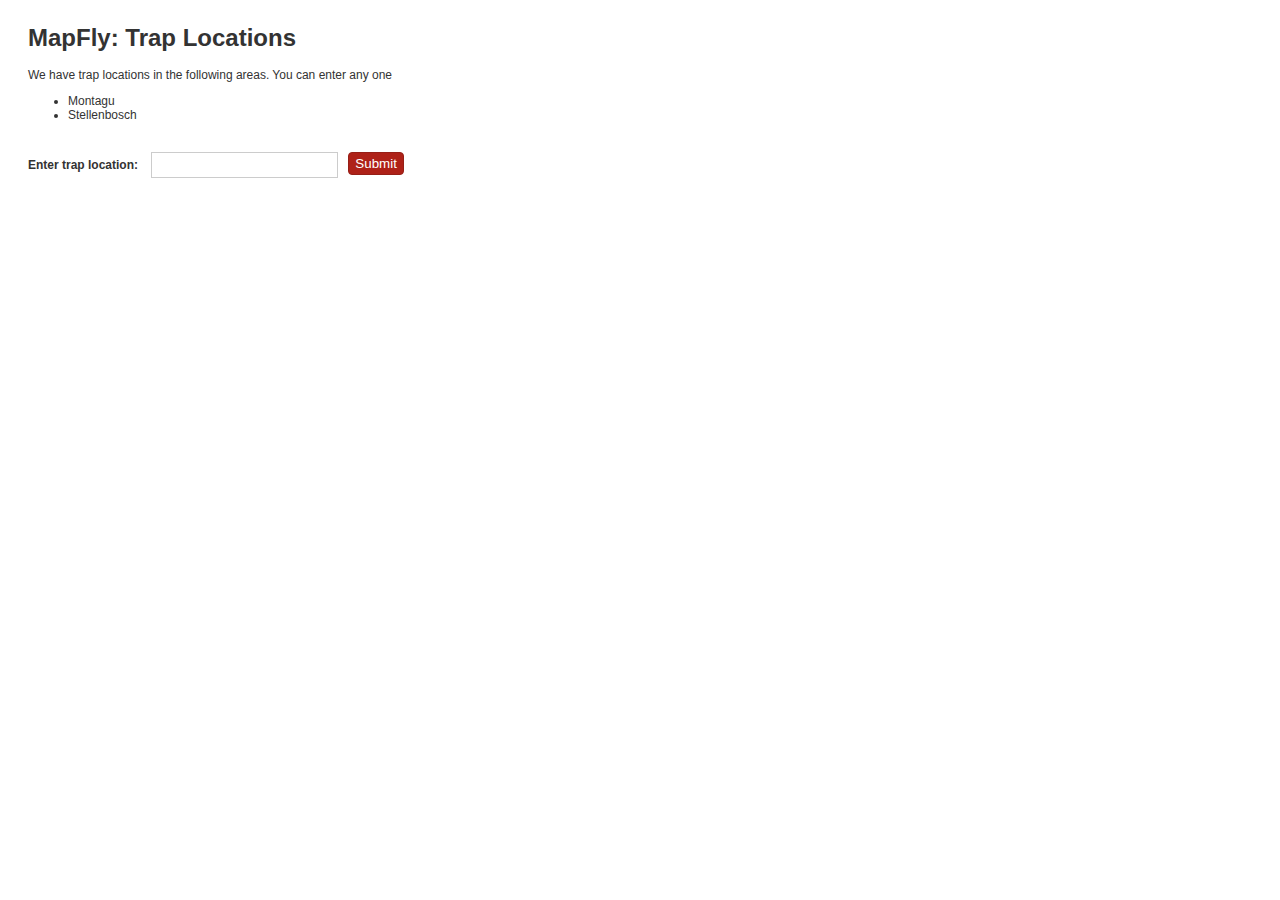
<file: flyloc/index.html>
<!DOCTYPE html>
<html>
  <head>
    <title>Map Example</title>
    <meta charset="UTF-8">
    <link rel="stylesheet" type="text/css" href="css/map.css" />
	
  </head>

  <body>
    
    <div id="store-locator-container">
      <div id="page-header">
        <h1>MapFly: Trap Locations</h1>
        <p>We have trap locations in the following areas. You can enter any one</p>
		<ul> 
		<li>Montagu </li>
		<li>Stellenbosch </li>
		</ul>
		
      </div>
      
      <div id="form-container">
        <form id="user-location" method="post" action="#">
            <div id="form-input">
              <label for="address">Enter trap location:</label>
              <input type="text" id="address" name="address" />
             </div>
            
            <button id="submit" type="submit">Submit</button>
        </form>
      </div>

      <div id="map-container">
        <div id="loc-list">
            <ul id="list"></ul>
        </div>
        <div id="map"></div>
      </div>
    </div>

    <script src="http://code.jquery.com/jquery-1.10.1.min.js"></script>
    <script src="js/handlebars-1.0.0.min.js"></script>
    <script src="http://maps.google.com/maps/api/js?sensor=false"></script>
    <script src="js/jquery.storelocator.js"></script>
      <script>
        $(function() {
          $('#map-container').storeLocator();
        });
      </script>

  </body>
</html>
</file>
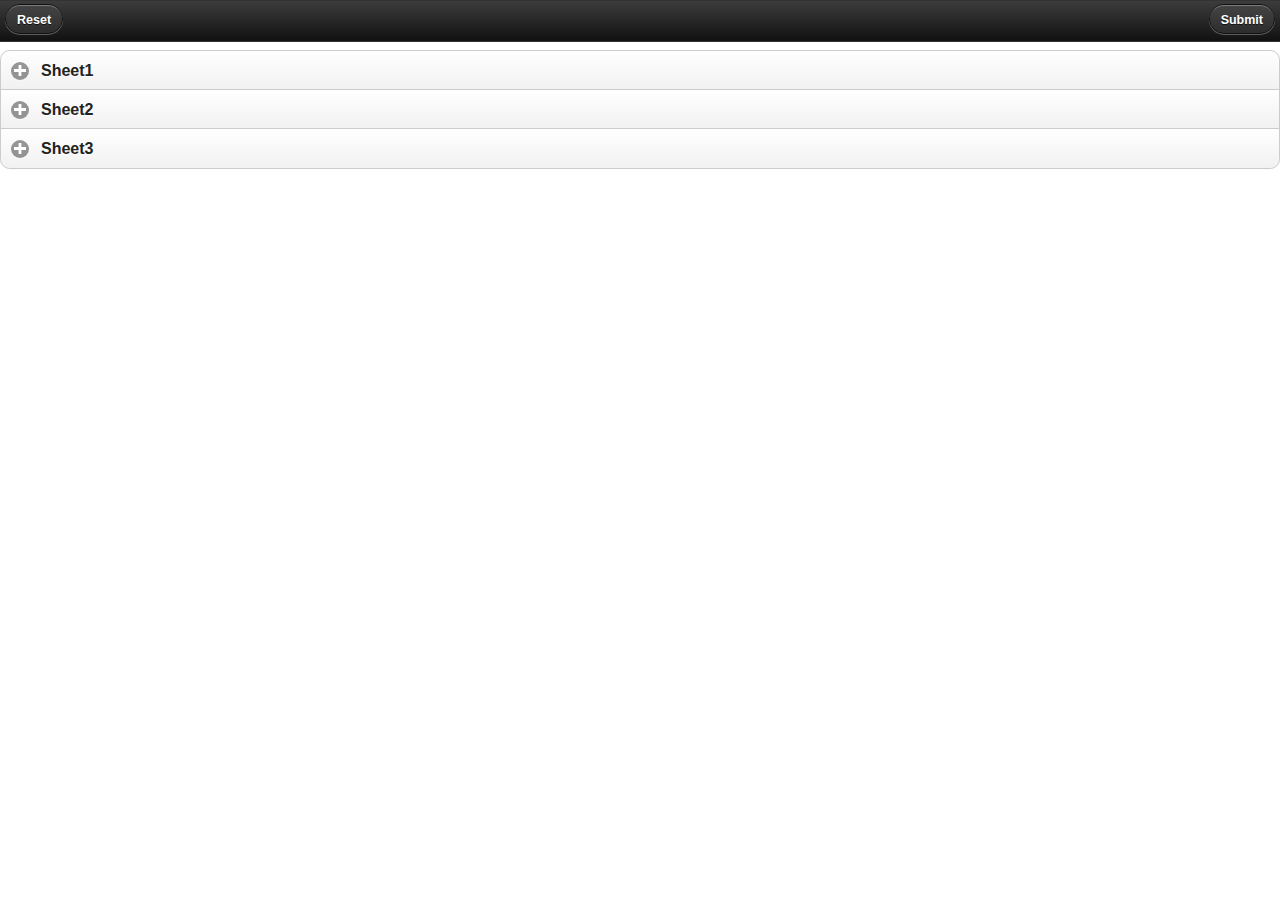
<file: index-quick.htm>
﻿<!doctype html>
<!-- saved from url=(0013)about:internet -->
<html manifest='offline.manifest'>
    <head>
		<!-- The parts of this webpage that is defined by the original spreadsheet have the same copyright as the original spreadsheet. -->
		<!-- The generic Excel-related parts of this page is Copyright (C) 2002-2013 Framtidsforum I&M AB, Sweden. -->
		<meta name='GENERATOR' content='SpreadsheetConverter to SmartPhone version 7.8.6078.0' />
		<meta name='viewport' content='width=device-width, user-scalable=no, initial-scale=1'>
        <meta http-equiv='Content-Type' content='text/html; charset=utf-8' />	
		<!-- TITLE OF WEB PAGE -->
        <title></title>  	
		<link rel='apple-touch-icon-precomposed' href='powered-by-spreadsheetconverter.png'/>
		<!-- EXTERNAL STYLE SHEET -->
        <link type='text/css' rel='stylesheet' href='assets/app.min.css' /><script>APPNAME='appfly'</script>
        <!-- EXTERNAL JAVASCRIPT -->
        <script type='text/javascript' src='assets/app.min.js'></script>
    </head>   
	<!-- BODY CONTENT -->
	<body onload = 'LoadFromQueryString();'> <form id="formc" name="formc" method="post" action="http://www.spreadsheetserver.com/server1/g/submit/submit.aspx" target="_top"><input type='hidden' id='xl_target2' name='xl_target2' value='amrCL6Dxg2gIeSRCbwEWCc+msm6/I4PS9iINC+nrczgzhnWTpzQ31hiO2S891CXYLdRPijrMY7H4goKsWUgekEBf460V+z98owz/ZDh2NFb9zWJCblqLtPdd10DKDoIzYQdEVTEnH1N/q+x5JzvbT9VGIR1Gnq6zOTHzURP98qA=' /> <input type='hidden' id='xl_spreadsheet' name='xl_spreadsheet' value='appfly.xlsx' /> <input type='hidden' id='xl_client' name='xl_client' value='x7.8.6078.0' /> <div id = "home" data-role="page" swidth="0" data-theme=""><div data-role="header" data-theme=""><h1></h1><a href="#" data-role="button" onclick="reset_onclick();return false;">Reset</a><div class="ui-btn-right"><input type="submit" value="Submit" data-inline="true"/></div></div><div data-role="content"><div data-role="collapsible-set"><div data-role="collapsible" id=Sheet1><h3>Sheet1</h3><table width='100%' cellspacing='0' cellpadding='0' style='border-collapse:collapse' id='Sheet1-table'> <tr style="height:1px;"> <td width='80'></td><td width='178'></td><td width='162'></td><td width='80'></td><td width='80'></td></tr> <tr style='height:21pt'> <td class='ee100'> </td> <td class='ee103'> </td> <td class='ee100'> </td> <td class='ee100'> </td> <td class='ee100'> </td> </tr> <tr style='height:29pt'> <td class='ee100'> </td> <td class='ee106' style='vertical-align:top' colspan = '2' rowspan = '2'> <span style='position:relative'><img src = 'image002.png' width = '223' height = '65' style=' position:absolute;z-index:1;margin-left:46px;margin-top:6px;width:223px; height:65px'/></span> </td> <td class='ee100'> </td> <td class='ee100'> </td> </tr> <tr style='height:29pt'> <td class='ee100'> </td> <td class='ee100'> </td> <td class='ee100'> </td> </tr> <tr style='height:29pt'> <td class='ee100'> </td> <td class='ee112'> </td> <td class='ee112'> </td> <td class='ee100'> </td> <td class='ee100'> </td> </tr> <tr style='height:21pt'> <td class='ee100'> </td> <td class='ee115' colspan = '2'> Verpligtend/ Compulsory </td> <td class='ee100'> </td> <td class='ee100'> </td> </tr> <tr style='height:21pt'> <td class='ee100'> </td> <td class='ee118'> Trap read on </td> <td class='ee120' rowspan = '2'> <input id='FlyDate' name='FlyDate' type='text' class='ee120' style=' width:95%; ' tabindex='1' onchange = " " /> </td> <td class='ee100'> </td> <td class='ee100'> </td> </tr> <tr style='height:21pt'> <td class='ee100'> </td> <td class='ee122'> Val gelees op </td> <td class='ee100'> </td> <td class='ee100'> </td> </tr> <tr style='height:21pt'> <td class='ee100'> </td> <td class='ee118'> Trap Nr </td> <td class='ee124' rowspan = '2'> <textarea id='trapnr' name='trapnr' class='ee125' style=' width:100% ;height: 100%' tabindex='2' data-required='true' rows='0' wrap='soft' onchange=" "></textarea> </td> <td class='ee100'> </td> <td class='ee100'> </td> </tr> <tr style='height:21pt'> <td class='ee100'> </td> <td class='ee122'> Val Nr </td> <td class='ee100'> </td> <td class='ee100'> </td> </tr> <tr style='height:21pt'> <td class='ee100'> </td> <td class='ee118'> Trap yield </td> <td class='ee120' rowspan = '2'> <textarea id='trapyield' name='trapyield' class='ee121' style=' width:100% ;height: 100%' tabindex='3' data-required='true' rows='0' wrap='soft' onchange=" "></textarea> </td> <td class='ee100'> </td> <td class='ee100'> </td> </tr> <tr style='height:21pt'> <td class='ee100'> </td> <td class='ee122'> Val opbrengs </td> <td class='ee100'> </td> <td class='ee100'> </td> </tr> <tr style='height:21pt'> <td class='ee100'> </td> <td class='ee118'> GeoLatitude </td> <td class='ee124' rowspan = '2'> <textarea id='Lat' name='Lat' class='ee125' style=' width:100% ;height: 100%' tabindex='4' data-required='true' rows='0' wrap='soft' onchange=" "></textarea> </td> <td class='ee100'> </td> <td class='ee100'> </td> </tr> <tr style='height:21pt'> <td class='ee100'> </td> <td class='ee122'> Geo-breedtegraad </td> <td class='ee100'> </td> <td class='ee100'> </td> </tr> <tr style='height:21pt'> <td class='ee100'> </td> <td class='ee118'> GeoLongitude </td> <td class='ee126' rowspan = '2'> <textarea id='xlew_1_14_3' name='xlew_1_14_3' class='ee127' style=' width:100% ;height: 100%' tabindex='5' data-required='true' rows='0' wrap='soft' onchange=" "></textarea> </td> <td class='ee100'> </td> <td class='ee100'> </td> </tr> <tr style='height:21pt'> <td class='ee100'> </td> <td class='ee122'> Geo-lengtegraad </td> <td class='ee100'> </td> <td class='ee100'> </td> </tr> <tr style='height:21pt'> <td class='ee100'> </td> <td class='ee115' colspan = '2'> Addisioneel/Additional </td> <td class='ee100'> </td> <td class='ee100'> </td> </tr> <tr style='height:21pt'> <td class='ee128'> </td> <td class='ee118'> Altitude </td> <td class='ee124' rowspan = '2'> <textarea id='alti' name='alti' class='ee125' style=' width:100% ;height: 100%' tabindex='6' rows='0' wrap='soft' onchange=" "></textarea> </td> <td class='ee100'> </td> <td class='ee100'> </td> </tr> <tr style='height:21pt'> <td class='ee128'> </td> <td class='ee122'> Hoogte bo seespieel </td> <td class='ee100'> </td> <td class='ee100'> </td> </tr> <tr style='height:21pt'> <td class='ee128'> </td> <td class='ee118'> Ekstra </td> <td class='ee120' rowspan = '2'> <textarea id='extra' name='extra' class='ee121' style=' width:100% ;height: 100%' tabindex='7' rows='0' wrap='soft' onchange=" "></textarea> </td> <td class='ee100'> </td> <td class='ee100'> </td> </tr> <tr style='height:21pt'> <td class='ee128'> </td> <td class='ee122'> Supplementary </td> <td class='ee100'> </td> <td class='ee100'> </td> </tr> </table> </div><!--End ContentPanel, for panels n accordion, End CollapsiblePanel.--> <div data-role="collapsible" id=Sheet2><h3>Sheet2</h3><table width='100%' cellspacing='0' cellpadding='0' style='border-collapse:collapse' id='Sheet2-table'> <tr style="height:1px;"> <td width='80'></td><td width='195'></td><td width='162'></td><td width='80'></td><td width='80'></td><td width='80'></td></tr> <tr style='height:21pt'> <td class='ee100'> </td> <td class='ee103'> </td> <td class='ee100'> </td> <td class='ee100'> </td> <td class='ee100'> </td> <td class='ee100'> </td> </tr> <tr style='height:29pt'> <td class='ee100'> </td> <td class='ee106' style='vertical-align:top' colspan = '2' rowspan = '2'> <span style='position:relative'><img src = 'image004.png' width = '195' height = '72' style=' position:absolute;z-index:1;margin-left:46px;margin-top:6px;width:195px; height:72px'/></span> </td> <td class='ee100'> </td> <td class='ee100'> </td> <td class='ee100'> </td> </tr> <tr style='height:29pt'> <td class='ee100'> </td> <td class='ee100'> </td> <td class='ee100'> </td> <td class='ee100'> </td> </tr> <tr style='height:29pt'> <td class='ee100'> </td> <td class='ee112'> </td> <td class='ee112'> </td> <td class='ee100'> </td> <td class='ee100'> </td> <td class='ee100'> </td> </tr> <tr style='height:21pt'> <td class='ee100'> </td> <td class='ee115' colspan = '2'> Verpligtend/ Compulsory </td> <td class='ee100'> </td> <td class='ee100'> </td> <td class='ee100'> </td> </tr> <tr style='height:21pt'> <td class='ee100'> </td> <td class='ee118'> Trap read on </td> <td class='ee130' rowspan = '2'> </td> <td class='ee100'> </td> <td class='ee100'> </td> <td class='ee100'> </td> </tr> <tr style='height:21pt'> <td class='ee100'> </td> <td class='ee122'> Val gelees op </td> <td class='ee100'> </td> <td class='ee100'> </td> <td class='ee100'> </td> </tr> <tr style='height:21pt'> <td class='ee100'> </td> <td class='ee118'> Trap Nr </td> <td class='ee131' rowspan = '2'> </td> <td class='ee100'> </td> <td class='ee100'> </td> <td class='ee100'> </td> </tr> <tr style='height:21pt'> <td class='ee100'> </td> <td class='ee122'> Val Nr </td> <td class='ee100'> </td> <td class='ee100'> </td> <td class='ee100'> </td> </tr> <tr style='height:21pt'> <td class='ee100'> </td> <td class='ee118'> Trap yield </td> <td class='ee130' rowspan = '2'> </td> <td class='ee100'> </td> <td class='ee100'> </td> <td class='ee100'> </td> </tr> <tr style='height:21pt'> <td class='ee100'> </td> <td class='ee122'> Val opbrengs </td> <td class='ee100'> </td> <td class='ee100'> </td> <td class='ee100'> </td> </tr> <tr style='height:21pt'> <td class='ee100'> </td> <td class='ee118'> GeoLatitude </td> <td class='ee131' rowspan = '2'> </td> <td class='ee100'> </td> <td class='ee100'> </td> <td class='ee100'> </td> </tr> <tr style='height:21pt'> <td class='ee100'> </td> <td class='ee122'> Geo-breedtegraad </td> <td class='ee100'> </td> <td class='ee100'> </td> <td class='ee100'> </td> </tr> <tr style='height:21pt'> <td class='ee100'> </td> <td class='ee118'> GeoLongitude </td> <td class='ee130' rowspan = '2'> </td> <td class='ee100'> </td> <td class='ee100'> </td> <td class='ee100'> </td> </tr> <tr style='height:21pt'> <td class='ee100'> </td> <td class='ee122'> Geo-lengtegraad </td> <td class='ee100'> </td> <td class='ee100'> </td> <td class='ee100'> </td> </tr> <tr style='height:21pt'> <td class='ee100'> </td> <td class='ee115' colspan = '2'> Addisioneel/Additional </td> <td class='ee100'> </td> <td class='ee100'> </td> <td class='ee100'> </td> </tr> <tr style='height:21pt'> <td class='ee100'> </td> <td class='ee118'> Altitude </td> <td class='ee131' rowspan = '2'> </td> <td class='ee100'> </td> <td class='ee100'> </td> <td class='ee100'> </td> </tr> <tr style='height:21pt'> <td class='ee100'> </td> <td class='ee122'> Hoogte bo seespieel </td> <td class='ee100'> </td> <td class='ee100'> </td> <td class='ee100'> </td> </tr> <tr style='height:21pt'> <td class='ee100'> </td> <td class='ee118'> Ekstra </td> <td class='ee130' rowspan = '2'> </td> <td class='ee100'> </td> <td class='ee100'> </td> <td class='ee100'> </td> </tr> <tr style='height:21pt'> <td class='ee100'> </td> <td class='ee122'> Supplementary </td> <td class='ee100'> </td> <td class='ee100'> </td> <td class='ee100'> </td> </tr> </table> </div><!--End ContentPanel, for panels n accordion, End CollapsiblePanel.--> <div data-role="collapsible" id=Sheet3><h3>Sheet3</h3><table width='100%' cellspacing='0' cellpadding='0' style='border-collapse:collapse' id='Sheet3-table'> <tr style="height:1px;"> <td width='80'></td><td width='195'></td><td width='162'></td><td width='71'></td><td width='71'></td><td width='71'></td></tr> <tr style='height:21pt'> <td class='ee100'> </td> <td class='ee103'> </td> <td class='ee100'> </td> <td class='ee100'> </td> <td class='ee100'> </td> <td class='ee100'> </td> </tr> <tr style='height:29pt'> <td class='ee100'> </td> <td class='ee106' style='vertical-align:top' colspan = '2' rowspan = '2'> <span style='position:relative'><img src = 'image006.png' width = '193' height = '72' style=' position:absolute;z-index:1;margin-left:46px;margin-top:6px;width:193px; height:72px'/></span> </td> <td class='ee100'> </td> <td class='ee100'> </td> <td class='ee100'> </td> </tr> <tr style='height:29pt'> <td class='ee100'> </td> <td class='ee100'> </td> <td class='ee100'> </td> <td class='ee100'> </td> </tr> <tr style='height:29pt'> <td class='ee100'> </td> <td class='ee112'> </td> <td class='ee112'> </td> <td class='ee100'> </td> <td class='ee100'> </td> <td class='ee100'> </td> </tr> <tr style='height:21pt'> <td class='ee100'> </td> <td class='ee115' colspan = '2'> Verpligtend/ Compulsory </td> <td class='ee100'> </td> <td class='ee100'> </td> <td class='ee100'> </td> </tr> <tr style='height:21pt'> <td class='ee100'> </td> <td class='ee118'> Trap read on </td> <td class='ee130' rowspan = '2'> </td> <td class='ee100'> </td> <td class='ee100'> </td> <td class='ee100'> </td> </tr> <tr style='height:21pt'> <td class='ee100'> </td> <td class='ee122'> Val gelees op </td> <td class='ee100'> </td> <td class='ee100'> </td> <td class='ee100'> </td> </tr> <tr style='height:21pt'> <td class='ee100'> </td> <td class='ee118'> Trap Nr </td> <td class='ee131' rowspan = '2'> </td> <td class='ee100'> </td> <td class='ee100'> </td> <td class='ee100'> </td> </tr> <tr style='height:21pt'> <td class='ee100'> </td> <td class='ee122'> Val Nr </td> <td class='ee100'> </td> <td class='ee100'> </td> <td class='ee100'> </td> </tr> <tr style='height:21pt'> <td class='ee100'> </td> <td class='ee118'> Trap yield </td> <td class='ee130' rowspan = '2'> </td> <td class='ee100'> </td> <td class='ee100'> </td> <td class='ee100'> </td> </tr> <tr style='height:21pt'> <td class='ee100'> </td> <td class='ee122'> Val opbrengs </td> <td class='ee100'> </td> <td class='ee100'> </td> <td class='ee100'> </td> </tr> <tr style='height:21pt'> <td class='ee100'> </td> <td class='ee118'> GeoLatitude </td> <td class='ee131' rowspan = '2'> </td> <td class='ee100'> </td> <td class='ee100'> </td> <td class='ee100'> </td> </tr> <tr style='height:21pt'> <td class='ee100'> </td> <td class='ee122'> Geo-breedtegraad </td> <td class='ee100'> </td> <td class='ee100'> </td> <td class='ee100'> </td> </tr> <tr style='height:21pt'> <td class='ee100'> </td> <td class='ee118'> GeoLongitude </td> <td class='ee130' rowspan = '2'> </td> <td class='ee100'> </td> <td class='ee100'> </td> <td class='ee100'> </td> </tr> <tr style='height:21pt'> <td class='ee100'> </td> <td class='ee122'> Geo-lengtegraad </td> <td class='ee100'> </td> <td class='ee100'> </td> <td class='ee100'> </td> </tr> <tr style='height:21pt'> <td class='ee100'> </td> <td class='ee115' colspan = '2'> Addisioneel/Additional </td> <td class='ee100'> </td> <td class='ee100'> </td> <td class='ee100'> </td> </tr> <tr style='height:21pt'> <td class='ee100'> </td> <td class='ee118'> Altitude </td> <td class='ee131' rowspan = '2'> </td> <td class='ee100'> </td> <td class='ee100'> </td> <td class='ee100'> </td> </tr> <tr style='height:21pt'> <td class='ee100'> </td> <td class='ee122'> Hoogte bo seespieel </td> <td class='ee100'> </td> <td class='ee100'> </td> <td class='ee100'> </td> </tr> <tr style='height:21pt'> <td class='ee100'> </td> <td class='ee118'> Ekstra </td> <td class='ee130' rowspan = '2'> </td> <td class='ee100'> </td> <td class='ee100'> </td> <td class='ee100'> </td> </tr> <tr style='height:21pt'> <td class='ee100'> </td> <td class='ee122'> Supplementary </td> <td class='ee100'> </td> <td class='ee100'> </td> <td class='ee100'> </td> </tr> </table> </div><!--End ContentPanel, for panels n accordion, End CollapsiblePanel.--> </div></div>	<div data-role='popup' id='popupDialog'> <div data-role='header' class='ui-corner-top'> <h5>Required Field</h5> </div> <div data-role='content' style='padding:15px;' class='ui-corner-bottom'> <p>The fields with the red border are required.</p> <input type='button' value='OK' onClick='closepopup()' /> </div> </div></div><input type="hidden" id="xl_md5" name="xl_md5" value="+FWXRJLf2hqusbRFlMh/Hw=="><input type="hidden" id="xl_templateimages" name="xl_templateimages" value="1" /></form> 
    
	</body>
</html>
</file>
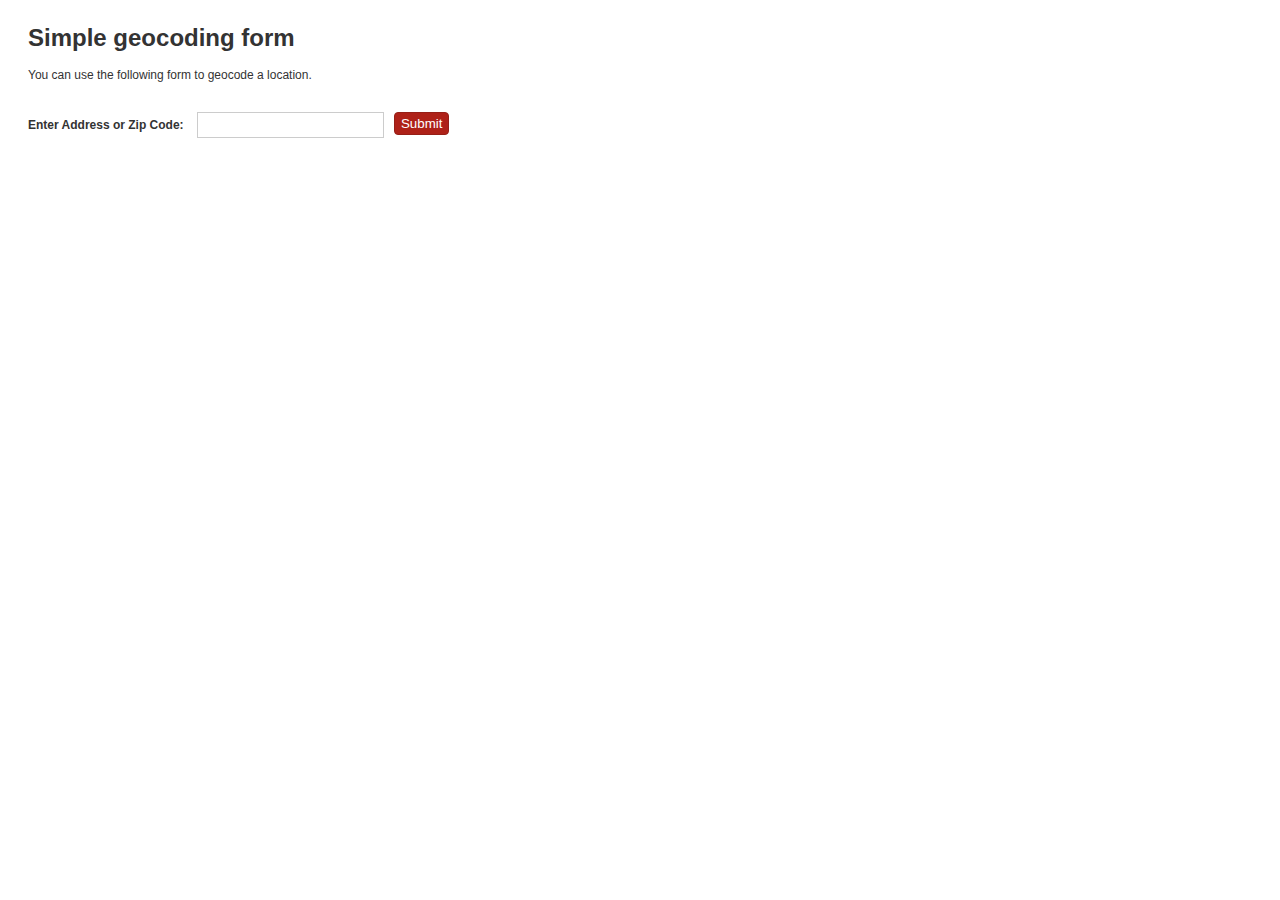
<file: flyloc/geocode.html>
<!DOCTYPE html>
<html>
  <head>
    <title>Geocode</title>
    <meta charset="UTF-8">
    <link rel="stylesheet" type="text/css" href="css/map.css" />
  </head>

  <body>
    
    <div id="store-locator-container">
      <div id="page-header">
        <h1>Simple geocoding form</h1>
        <p>You can use the following form to geocode a location.</p>
      </div>
      <div id="form-container">
        <form id="user-location" method="post" action="#">
            <div id="form-input">
              <label for="address">Enter Address or Zip Code:</label>
              <input type="text" id="address" name="address" />
             </div>
            
            <button id="submit" type="submit">Submit</button>
        </form>
      </div>

      <div id="geocode-result"></div>
    </div>

    <script src="http://code.jquery.com/jquery-1.10.1.min.js"></script>
    <script src="http://maps.google.com/maps/api/js?sensor=false"></script>
    <script src="js/geocode.js"></script>

  </body>
</html>
</file>
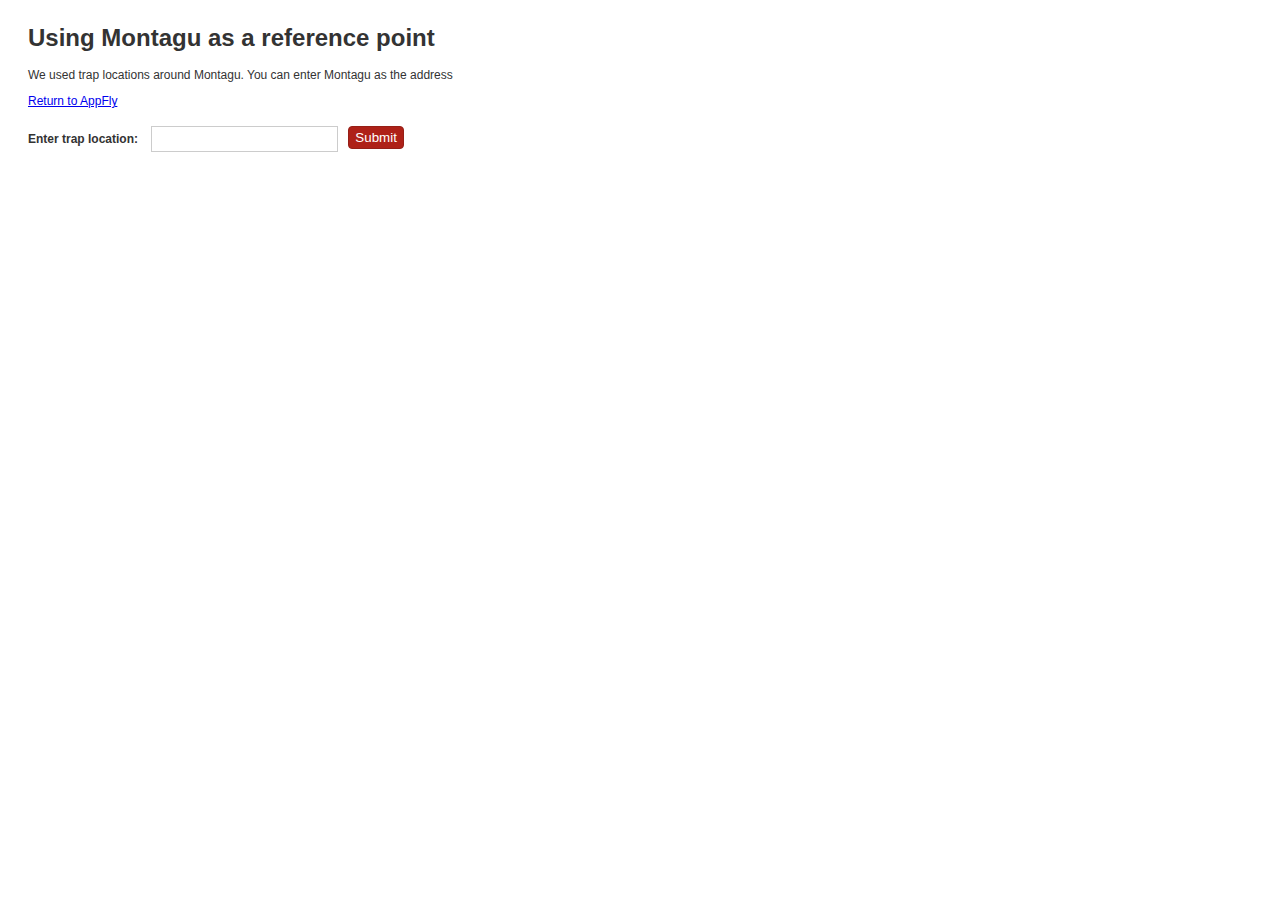
<file: flyloc/map.html>
<!DOCTYPE html>
<html>
  <head>
    <title>Map Example</title>
    <meta charset="UTF-8">
    <link rel="stylesheet" type="text/css" href="css/map.css" />
	
  </head>

  <body>
    
    <div id="store-locator-container">
      <div id="page-header">
        <h1>Using Montagu as a reference point</h1>
        <p>We used trap locations around Montagu. You can enter Montagu as the address</p>
		<a href="../index.html">Return to AppFly</a>
      </div>
      
      <div id="form-container">
        <form id="user-location" method="post" action="#">
            <div id="form-input">
              <label for="address">Enter trap location:</label>
              <input type="text" id="address" name="address" />
             </div>
            
            <button id="submit" type="submit">Submit</button>
        </form>
      </div>

      <div id="map-container">
        <div id="loc-list">
            <ul id="list"></ul>
        </div>
        <div id="map"></div>
      </div>
    </div>

    <script src="http://code.jquery.com/jquery-1.10.1.min.js"></script>
    <script src="js/handlebars-1.0.0.min.js"></script>
    <script src="http://maps.google.com/maps/api/js?sensor=false"></script>
    <script src="js/jquery.storelocator.js"></script>
      <script>
        $(function() {
          $('#map-container').storeLocator();
        });
      </script>

  </body>
</html>
</file>
<file: flyloc/css/map.css>
#page-header {
    float: left;
}

#store-locator-container {
    float: left;
    margin-left: 20px;
    width: 875px;
    font: normal 12px Arial,Helvetica,sans-serif;
    color: #333;
}

#store-locator-container #form-container {
    clear: left;
    float: left;
    margin-top: 15px;
    width: 100%;
}

#store-locator-container #map-container {
    clear: left;
    float: left;
    margin-top: 27px;
    height: 530px;
    width: 875px;
}

#store-locator-container #map-container a {
    color: #e76737;
    text-decoration: none;
}

#store-locator-container #map-container a:hover,
#store-locator-container #map-container a:active {
    text-decoration: underline;
}

#store-locator-container #map-container .custom-marker {
    width: 32px;
    height: 37px;
    color: #fff;
    background: url(../images/custom-marker.png) no-repeat;
    padding: 3px;
    cursor: pointer;
}

#store-locator-container #loc-list {
    float: left;
    width: 240px;
    height: 530px;
    overflow: auto;
}

#store-locator-container #loc-list ul {
    display: block;
    clear: left;
    float: left;
    list-style: none;
    margin: 0;
    padding: 0;
}

#store-locator-container #loc-list ul li {
    display: block;
    clear: left;
    float: left;
    margin: 6px 10px;
    cursor: pointer;
    width: 200px;
    border: 1px solid #fff; /* Adding this to prevent moving li elements when adding the list-focus class*/
}

#store-locator-container #loc-list .list-label {
    float: left;
    margin: 10px 0 0 6px;
    padding: 2px 3px;
    width: 17px;
    text-align: center;
    background: #451400;
    color: #fff;
    font-weight: bold;
}

#store-locator-container #loc-list .list-details {
    float: left;
    margin-left: 6px;
    width: 165px;
}

#store-locator-container #loc-list .list-details .list-content {
    padding: 10px;
}

#store-locator-container #loc-list .list-details .loc-dist {
    font-weight: bold;
    font-style: italic;
    color: #8e8e8e;
}

#store-locator-container #loc-list .list-focus {
    border: 1px solid rgba(82, 168, 236, 0.9);
    -moz-box-shadow: 0 0 8px rgba(82, 168, 236, 0.7);
    -webkit-box-shadow: 0 0 8px rgba(82, 168, 236, 0.7);
    box-shadow: 0 0 8px rgba(82, 168, 236, 0.7);
    transition: border 0.2s linear 0s,box-shadow 0.2s linear 0s;
}

#store-locator-container .loc-name {
    color: #AD2118;
    font-weight: bold;
}

#store-locator-container #search-form {
    clear: left;
    float: left;
    height: 60px;
}

#store-locator-container #form-input {
    float: left;
    margin-top: 3px;
}

#store-locator-container #form-input label {
    font-weight: bold;
}

#store-locator-container #form-input input {
    padding: 4px;
    line-height: 16px;
    border: 1px solid #ccc;
}

#store-locator-container #address {
    margin: 0 0 0 10px;
}

#store-locator-container #submit {
    float: left;
    cursor: pointer;
    margin: 3px 0 0 10px;
    padding: 3px 6px;
    background: #ae2118;
    border: 1px solid #961f17;
    color: #fff;
    -webkit-border-radius: 4px;
    border-radius: 4px;
}

#store-locator-container #loading-map {
    float: left;
    margin: 4px 0 0 10px;
    width: 16px;
    height: 16px;
    background: url(../images/ajax-loader.gif) no-repeat;
}

#store-locator-container #map {
    float: left;
    width: 635px;
    height: 530px;
}

/* Infowindow Roboto font override */
.gm-style div,
.gm-style span,
.gm-style label,
.gm-style a {
    font-family: Arial,Helvetica,sans-serif;
}

/* Modal window */

#overlay {
    position: fixed;
    left: 0px;
    top: 0px;
    width: 100%;
    height: 100%;
    z-index: 10000;
    background: url(../images/overlay-bg.png) repeat;
}

#overlay #modal-window {
    position: absolute;
    left: 50%;
    margin-left: -460px; /* width divided by 2 */
    margin-top: 60px;
    width: 920px;
    height: 590px;
    z-index: 10010;
    background: #fff;
    border-radius: 10px;
    box-shadow: 0 0 10px #656565;
}

#overlay #modal-window #modal-content {
    float: left;
    padding: 0 22px; /* there's already a margin on the top of the map-container div */
}

#overlay #modal-window #close-icon {
    position: absolute;
    top: -6px;
    right: -6px;
    width: 18px;
    height: 18px;
    cursor: pointer;
    background: #2c2c2c url(../images/close-icon.png) 3px 3px no-repeat;
    border: 1px solid #000;
    border-radius: 3px;
    box-shadow: 0 0 3px #656565;
}

/* The following is for the geocode page and not the store locator */

#geocode-result {
    clear: left;
    float: left;
    margin-top: 30px;
    width: 100%;
}
</file>
